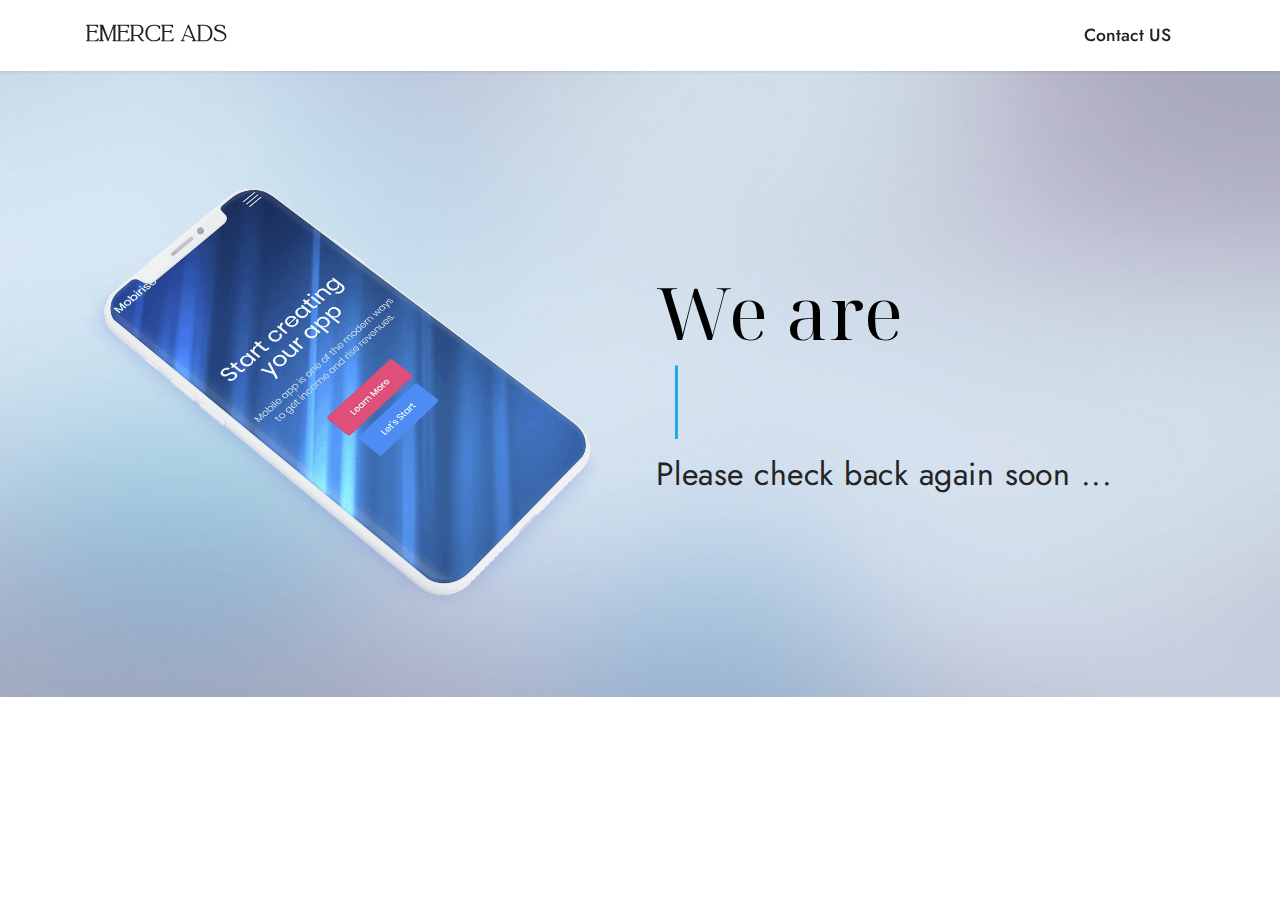
<file: index.html>
<!DOCTYPE html>
<html lang="en"   >
<head>
  
  <meta charset="UTF-8">
  <meta http-equiv="X-UA-Compatible" content="IE=edge">
  
  <meta name="twitter:card" content="summary_large_image"/>
  <meta name="twitter:image:src" content="assets/images/index-meta.png">
  <meta property="og:image" content="assets/images/index-meta.png">
  <meta name="twitter:title" content="Home">
  <meta name="viewport" content="width=device-width, initial-scale=1, minimum-scale=1">
  <link rel="shortcut icon" href="assets/images/logo.png" type="image/x-icon">
  <meta name="description" content="Get Your food online. Download Now or Order online from Showcart. The best in town delivery service">
  
  
  <title>Home</title>
  <link rel="stylesheet" href="assets/font-awesome-brands/../css/fontawesome.min.css">
  <link rel="stylesheet" href="assets/font-awesome-brands/css/brands.min.css">
  <link rel="stylesheet" href="assets/web/assets/mobirise-icons/mobirise-icons.css">
  <link rel="stylesheet" href="assets/bootstrap/css/bootstrap.min.css">
  <link rel="stylesheet" href="assets/bootstrap/css/bootstrap-grid.min.css">
  <link rel="stylesheet" href="assets/bootstrap/css/bootstrap-reboot.min.css">
  <link rel="stylesheet" href="assets/animate-css/css/animate.css">
  <link rel="stylesheet" href="assets/animate-css/css/animate.compat.css">
  <link rel="stylesheet" href="assets/animate-css/css/animate.min.css">
  <link rel="stylesheet" href="assets/animate-css/css/animation_utility.css">
  <link rel="stylesheet" href="assets/animatecss/animate.css">
  <link rel="stylesheet" href="assets/tether/tether.min.css">
  <link rel="stylesheet" href="assets/dropdown/css/style.css">
  <link rel="stylesheet" href="assets/socicon/css/styles.css">
  <link rel="stylesheet" href="assets/theme/css/style.css">
  <link href="assets/fonts/style.css" rel="stylesheet">
  <link rel="preload" href="https://fonts.googleapis.com/css?family=Noto+Serif+Display:100,200,300,400,500,600,700,800,900,100i,200i,300i,400i,500i,600i,700i,800i,900i&display=swap" as="style" onload="this.onload=null;this.rel='stylesheet'">
  <noscript><link rel="stylesheet" href="https://fonts.googleapis.com/css?family=Noto+Serif+Display:100,200,300,400,500,600,700,800,900,100i,200i,300i,400i,500i,600i,700i,800i,900i&display=swap"></noscript>
  <link rel="preload" href="https://fonts.googleapis.com/css?family=Jost:100,200,300,400,500,600,700,800,900,100i,200i,300i,400i,500i,600i,700i,800i,900i&display=swap" as="style" onload="this.onload=null;this.rel='stylesheet'">
  <noscript><link rel="stylesheet" href="https://fonts.googleapis.com/css?family=Jost:100,200,300,400,500,600,700,800,900,100i,200i,300i,400i,500i,600i,700i,800i,900i&display=swap"></noscript>
  <link rel="preload" as="style" href="assets/mobirise/css/mbr-additional.css"><link rel="stylesheet" href="assets/mobirise/css/mbr-additional.css" type="text/css">
  
  
  
  
</head>
<body>
  
  <section data-bs-version="5.1" class="menu menu1 cid-sQEHW6llP1" once="menu" id="menu1-6">
    

    <nav class="navbar navbar-dropdown navbar-fixed-top navbar-expand-lg">
        <div class="container">
            <div class="navbar-brand">
                
                <span class="navbar-caption-wrap"><a class="navbar-caption text-black display-7" href="https://mobiri.se">Emerce Ads</a></span>
            </div>
            <button class="navbar-toggler" type="button" data-toggle="collapse" data-bs-toggle="collapse" data-target="#navbarSupportedContent" data-bs-target="#navbarSupportedContent" aria-controls="navbarNavAltMarkup" aria-expanded="false" aria-label="Toggle navigation">
                <div class="hamburger">
                    <span></span>
                    <span></span>
                    <span></span>
                    <span></span>
                </div>
            </button>
            <div class="collapse navbar-collapse" id="navbarSupportedContent">
                <ul class="navbar-nav nav-dropdown nav-right" data-app-modern-menu="true"><li class="nav-item"><a class="nav-link link text-black text-primary display-4" href="mailto:emerceads@gmail.com">Contact US</a>
                    </li></ul>
                
                
            </div>
        </div>
    </nav>
</section>

<section class="animateHeader13 extHeader cid-sQaYQ5SPTC" id="main">

    

    <div class="mbr-overlay" style="opacity: 0.5; background-color: rgb(202, 209, 234);">
    </div>

    <div class="container slideInLeft scrollanimation animate__animated animate__delay-0s animate__duration-0s animate__slower animate__repeat-1">
        <div class="row justify-content-center align-items-center">
            <div class="mbr-white col-md-12 col-lg-6 py-lg-0 pt-4 order-2">
                <div class="typed-text pb-3 align-left display-1">
                    <span class="mbr-section-subtitle mbr-fonts-style display-1">
                          We are<br></span>
                    <span>
                      <span class="animated-element mbr-bold" data-word1="." data-word2="Building" data-word3="Something" data-word4="Awesome !" data-word5="Ipsum" data-speed="50" data-words="4">
                      </span>
                    </span>
                </div>
                <p class="mbr-section-text mbr-fonts-style align-left display-5">
                    Please check back again soon ...</p>
                
            </div>
            <div class="col-lg-6 py-lg-0 pb-2">
                <div class="mbr-figure">
                    <img src="assets/images/15.png" alt="Showcart" title="">
                </div>
            </div>
        </div>
    </div>
    
</section><section id="top-1" hidden><a href="https://mobirise.site"></a></section><script src="assets/popper/popper.min.js"></script>  <script src="assets/bootstrap/js/bootstrap.bundle.min.js"></script>  <script src="assets/typed/typed.js"></script>  <script src="assets/animate-css/js/oyethemes_onscroll_animation.js"></script>  <script src="assets/smoothscroll/smooth-scroll.js"></script>  <script src="assets/ytplayer/index.js"></script>  <script src="assets/tether/tether.min.js"></script>  <script src="assets/viewportchecker/jquery.viewportchecker.js"></script>  <script src="assets/dropdown/js/navbar-dropdown.js"></script>  <script src="assets/touchswipe/jquery.touch-swipe.min.js"></script>  <script src="assets/theme/js/script.js"></script>  
  
  
  <input name="animation" type="hidden">
  </body>
</html>
</file>
<file: assets/web/assets/mobirise-icons/mobirise-icons.css>
@font-face {
  font-family: 'MobiriseIcons';
  src:  url('mobirise-icons.eot?spat4u');
  src:  url('mobirise-icons.eot?spat4u#iefix') format('embedded-opentype'),
    url('mobirise-icons.ttf?spat4u') format('truetype'),
    url('mobirise-icons.woff?spat4u') format('woff'),
    url('mobirise-icons.svg?spat4u#MobiriseIcons') format('svg');
  font-weight: normal;
  font-style: normal;
  font-display: swap;
}

[class^="mbri-"], [class*=" mbri-"] {
  /* use !important to prevent issues with browser extensions that change fonts */
  font-family: MobiriseIcons !important;
  speak: none;
  font-style: normal;
  font-weight: normal;
  font-variant: normal;
  text-transform: none;
  line-height: 1;

  /* Better Font Rendering =========== */
  -webkit-font-smoothing: antialiased;
  -moz-osx-font-smoothing: grayscale;
}

.mbri-add-submenu:before {
  content: "\e900";
}
.mbri-alert:before {
  content: "\e901";
}
.mbri-align-center:before {
  content: "\e902";
}
.mbri-align-justify:before {
  content: "\e903";
}
.mbri-align-left:before {
  content: "\e904";
}
.mbri-align-right:before {
  content: "\e905";
}
.mbri-android:before {
  content: "\e906";
}
.mbri-apple:before {
  content: "\e907";
}
.mbri-arrow-down:before {
  content: "\e908";
}
.mbri-arrow-next:before {
  content: "\e909";
}
.mbri-arrow-prev:before {
  content: "\e90a";
}
.mbri-arrow-up:before {
  content: "\e90b";
}
.mbri-bold:before {
  content: "\e90c";
}
.mbri-bookmark:before {
  content: "\e90d";
}
.mbri-bootstrap:before {
  content: "\e90e";
}
.mbri-briefcase:before {
  content: "\e90f";
}
.mbri-browse:before {
  content: "\e910";
}
.mbri-bulleted-list:before {
  content: "\e911";
}
.mbri-calendar:before {
  content: "\e912";
}
.mbri-camera:before {
  content: "\e913";
}
.mbri-cart-add:before {
  content: "\e914";
}
.mbri-cart-full:before {
  content: "\e915";
}
.mbri-cash:before {
  content: "\e916";
}
.mbri-change-style:before {
  content: "\e917";
}
.mbri-chat:before {
  content: "\e918";
}
.mbri-clock:before {
  content: "\e919";
}
.mbri-close:before {
  content: "\e91a";
}
.mbri-cloud:before {
  content: "\e91b";
}
.mbri-code:before {
  content: "\e91c";
}
.mbri-contact-form:before {
  content: "\e91d";
}
.mbri-credit-card:before {
  content: "\e91e";
}
.mbri-cursor-click:before {
  content: "\e91f";
}
.mbri-cust-feedback:before {
  content: "\e920";
}
.mbri-database:before {
  content: "\e921";
}
.mbri-delivery:before {
  content: "\e922";
}
.mbri-desktop:before {
  content: "\e923";
}
.mbri-devices:before {
  content: "\e924";
}
.mbri-down:before {
  content: "\e925";
}
.mbri-download:before {
  content: "\e989";
}
.mbri-drag-n-drop:before {
  content: "\e927";
}
.mbri-drag-n-drop2:before {
  content: "\e928";
}
.mbri-edit:before {
  content: "\e929";
}
.mbri-edit2:before {
  content: "\e92a";
}
.mbri-error:before {
  content: "\e92b";
}
.mbri-extension:before {
  content: "\e92c";
}
.mbri-features:before {
  content: "\e92d";
}
.mbri-file:before {
  content: "\e92e";
}
.mbri-flag:before {
  content: "\e92f";
}
.mbri-folder:before {
  content: "\e930";
}
.mbri-gift:before {
  content: "\e931";
}
.mbri-github:before {
  content: "\e932";
}
.mbri-globe:before {
  content: "\e933";
}
.mbri-globe-2:before {
  content: "\e934";
}
.mbri-growing-chart:before {
  content: "\e935";
}
.mbri-hearth:before {
  content: "\e936";
}
.mbri-help:before {
  content: "\e937";
}
.mbri-home:before {
  content: "\e938";
}
.mbri-hot-cup:before {
  content: "\e939";
}
.mbri-idea:before {
  content: "\e93a";
}
.mbri-image-gallery:before {
  content: "\e93b";
}
.mbri-image-slider:before {
  content: "\e93c";
}
.mbri-info:before {
  content: "\e93d";
}
.mbri-italic:before {
  content: "\e93e";
}
.mbri-key:before {
  content: "\e93f";
}
.mbri-laptop:before {
  content: "\e940";
}
.mbri-layers:before {
  content: "\e941";
}
.mbri-left-right:before {
  content: "\e942";
}
.mbri-left:before {
  content: "\e943";
}
.mbri-letter:before {
  content: "\e944";
}
.mbri-like:before {
  content: "\e945";
}
.mbri-link:before {
  content: "\e946";
}
.mbri-lock:before {
  content: "\e947";
}
.mbri-login:before {
  content: "\e948";
}
.mbri-logout:before {
  content: "\e949";
}
.mbri-magic-stick:before {
  content: "\e94a";
}
.mbri-map-pin:before {
  content: "\e94b";
}
.mbri-menu:before {
  content: "\e94c";
}
.mbri-mobile:before {
  content: "\e94d";
}
.mbri-mobile2:before {
  content: "\e94e";
}
.mbri-mobirise:before {
  content: "\e94f";
}
.mbri-more-horizontal:before {
  content: "\e950";
}
.mbri-more-vertical:before {
  content: "\e951";
}
.mbri-music:before {
  content: "\e952";
}
.mbri-new-file:before {
  content: "\e953";
}
.mbri-numbered-list:before {
  content: "\e954";
}
.mbri-opened-folder:before {
  content: "\e955";
}
.mbri-pages:before {
  content: "\e956";
}
.mbri-paper-plane:before {
  content: "\e957";
}
.mbri-paperclip:before {
  content: "\e958";
}
.mbri-photo:before {
  content: "\e959";
}
.mbri-photos:before {
  content: "\e95a";
}
.mbri-pin:before {
  content: "\e95b";
}
.mbri-play:before {
  content: "\e95c";
}
.mbri-plus:before {
  content: "\e95d";
}
.mbri-preview:before {
  content: "\e95e";
}
.mbri-print:before {
  content: "\e95f";
}
.mbri-protect:before {
  content: "\e960";
}
.mbri-question:before {
  content: "\e961";
}
.mbri-quote-left:before {
  content: "\e962";
}
.mbri-quote-right:before {
  content: "\e963";
}
.mbri-refresh:before {
  content: "\e964";
}
.mbri-responsive:before {
  content: "\e965";
}
.mbri-right:before {
  content: "\e966";
}
.mbri-rocket:before {
  content: "\e967";
}
.mbri-sad-face:before {
  content: "\e968";
}
.mbri-sale:before {
  content: "\e969";
}
.mbri-save:before {
  content: "\e96a";
}
.mbri-search:before {
  content: "\e96b";
}
.mbri-setting:before {
  content: "\e96c";
}
.mbri-setting2:before {
  content: "\e96d";
}
.mbri-setting3:before {
  content: "\e96e";
}
.mbri-share:before {
  content: "\e96f";
}
.mbri-shopping-bag:before {
  content: "\e970";
}
.mbri-shopping-basket:before {
  content: "\e971";
}
.mbri-shopping-cart:before {
  content: "\e972";
}
.mbri-sites:before {
  content: "\e973";
}
.mbri-smile-face:before {
  content: "\e974";
}
.mbri-speed:before {
  content: "\e975";
}
.mbri-star:before {
  content: "\e976";
}
.mbri-success:before {
  content: "\e977";
}
.mbri-sun:before {
  content: "\e978";
}
.mbri-sun2:before {
  content: "\e979";
}
.mbri-tablet:before {
  content: "\e97a";
}
.mbri-tablet-vertical:before {
  content: "\e97b";
}
.mbri-target:before {
  content: "\e97c";
}
.mbri-timer:before {
  content: "\e97d";
}
.mbri-to-ftp:before {
  content: "\e97e";
}
.mbri-to-local-drive:before {
  content: "\e97f";
}
.mbri-touch-swipe:before {
  content: "\e980";
}
.mbri-touch:before {
  content: "\e981";
}
.mbri-trash:before {
  content: "\e982";
}
.mbri-underline:before {
  content: "\e983";
}
.mbri-unlink:before {
  content: "\e984";
}
.mbri-unlock:before {
  content: "\e985";
}
.mbri-up-down:before {
  content: "\e986";
}
.mbri-up:before {
  content: "\e987";
}
.mbri-update:before {
  content: "\e988";
}
.mbri-upload:before {
 content: "\e926"; 
}
.mbri-user:before {
  content: "\e98a";
}
.mbri-user2:before {
  content: "\e98b";
}
.mbri-users:before {
  content: "\e98c";
}
.mbri-video:before {
  content: "\e98d";
}
.mbri-video-play:before {
  content: "\e98e";
}
.mbri-watch:before {
  content: "\e98f";
}
.mbri-website-theme:before {
  content: "\e990";
}
.mbri-wifi:before {
  content: "\e991";
}
.mbri-windows:before {
  content: "\e992";
}
.mbri-zoom-out:before {
  content: "\e993";
}
.mbri-redo:before {
  content: "\e994";
}
.mbri-undo:before {
  content: "\e995";
}
</file>
<file: assets/animate-css/css/animation_utility.css>
/* 
Oye Themes Text Utility. 
developed by Webfort Techologies(thewebfort.com) for oyethemes.com
All rights reserved. 
*/

/* --------------------------------------- */
/* Animation Duration */
/* --------------------------------------- */
/* --------------------------------------- */

 .adr-1 { animation-duration: 0.3s; animation-fill-mode: both;}
 .adr-2 { animation-duration: 0.6s; animation-fill-mode: both;}
 .adr-3 { animation-duration: 0.9s; animation-fill-mode: both;}
 .adr-4 { animation-duration: 1.2s; animation-fill-mode: both;}
 .adr-5 { animation-duration: 1.5s; animation-fill-mode: both;}
 .adr-6 { animation-duration: 1.8s; animation-fill-mode: both;}
 .adr-7 { animation-duration: 2.1s; animation-fill-mode: both;}
 .adr-8 { animation-duration: 2.4s; animation-fill-mode: both;}
 .adr-9 { animation-duration: 2.7s; animation-fill-mode: both;}

/* --------------------------------------- */

/* --------------------------------------- */
/* Animation Delay */
/* --------------------------------------- */
/* --------------------------------------- */

 .adl-1 { animation-delay: 0.3s; animation-fill-mode: both;}
 .adl-2 { animation-delay: 0.6s; animation-fill-mode: both;}
 .adl-3 { animation-delay: 0.9s; animation-fill-mode: both;}
 .adl-4 { animation-delay: 1.2s; animation-fill-mode: both;}
 .adl-5 { animation-delay: 1.5s; animation-fill-mode: both;}
 .adl-6 { animation-delay: 1.8s; animation-fill-mode: both;}
 .adl-7 { animation-delay: 2.1s; animation-fill-mode: both;}
 .adl-8 { animation-delay: 2.4s; animation-fill-mode: both;}
 .adl-9 { animation-delay: 2.7s; animation-fill-mode: both;}

/* --------------------------------------- */
</file>
<file: assets/dropdown/css/style.css>
.navbar-dropdown {
  left: 0;
  padding: 0;
  position: absolute;
  right: 0;
  top: 0;
  transition: all 0.45s ease;
  z-index: 1030;
  background: #282828; }
  .navbar-dropdown .navbar-logo {
    margin-right: 0.8rem;
    transition: margin 0.3s ease-in-out;
    vertical-align: middle; }
    .navbar-dropdown .navbar-logo img {
      height: 3.125rem;
      transition: all 0.3s ease-in-out; }
    .navbar-dropdown .navbar-logo.mbr-iconfont {
      font-size: 3.125rem;
      line-height: 3.125rem; }
  .navbar-dropdown .navbar-caption {
    font-weight: 700;
    white-space: normal;
    vertical-align: -4px;
    line-height: 3.125rem !important; }
    .navbar-dropdown .navbar-caption, .navbar-dropdown .navbar-caption:hover {
      color: inherit;
      text-decoration: none; }
  .navbar-dropdown .mbr-iconfont + .navbar-caption {
    vertical-align: -1px; }
  .navbar-dropdown.navbar-fixed-top {
    position: fixed; }
  .navbar-dropdown .navbar-brand span {
    vertical-align: -4px; }
  .navbar-dropdown.bg-color.transparent {
    background: none; }
  .navbar-dropdown.navbar-short .navbar-brand {
    padding: 0.625rem 0; }
    .navbar-dropdown.navbar-short .navbar-brand span {
      vertical-align: -1px; }
  .navbar-dropdown.navbar-short .navbar-caption {
    line-height: 2.375rem !important;
    vertical-align: -2px; }
  .navbar-dropdown.navbar-short .navbar-logo {
    margin-right: 0.5rem; }
    .navbar-dropdown.navbar-short .navbar-logo img {
      height: 2.375rem; }
    .navbar-dropdown.navbar-short .navbar-logo.mbr-iconfont {
      font-size: 2.375rem;
      line-height: 2.375rem; }
  .navbar-dropdown.navbar-short .mbr-table-cell {
    height: 3.625rem; }
  .navbar-dropdown .navbar-close {
    left: 0.6875rem;
    position: fixed;
    top: 0.75rem;
    z-index: 1000; }
  .navbar-dropdown .hamburger-icon {
    content: "";
    display: inline-block;
    vertical-align: middle;
    width: 16px;
    -webkit-box-shadow: 0 -6px 0 1px #282828,0 0 0 1px #282828,0 6px 0 1px #282828;
    -moz-box-shadow: 0 -6px 0 1px #282828,0 0 0 1px #282828,0 6px 0 1px #282828;
    box-shadow: 0 -6px 0 1px #282828,0 0 0 1px #282828,0 6px 0 1px #282828; }

.dropdown-menu .dropdown-toggle[data-toggle="dropdown-submenu"]::after {
  border-bottom: 0.35em solid transparent;
  border-left: 0.35em solid;
  border-right: 0;
  border-top: 0.35em solid transparent;
  margin-left: 0.3rem; }

.dropdown-menu .dropdown-item:focus {
  outline: 0; }

.nav-dropdown {
  font-size: 0.75rem;
  font-weight: 500;
  height: auto !important; }
  .nav-dropdown .nav-btn {
    padding-left: 1rem; }
  .nav-dropdown .link {
    margin: .667em 1.667em;
    font-weight: 500;
    padding: 0;
    transition: color .2s ease-in-out; }
    .nav-dropdown .link.dropdown-toggle {
      margin-right: 2.583em; }
      .nav-dropdown .link.dropdown-toggle::after {
        margin-left: .25rem;
        border-top: 0.35em solid;
        border-right: 0.35em solid transparent;
        border-left: 0.35em solid transparent;
        border-bottom: 0; }
      .nav-dropdown .link.dropdown-toggle[aria-expanded="true"] {
        margin: 0;
        padding: 0.667em 3.263em  0.667em 1.667em; }
  .nav-dropdown .link::after,
  .nav-dropdown .dropdown-item::after {
    color: inherit; }
  .nav-dropdown .btn {
    font-size: 0.75rem;
    font-weight: 700;
    letter-spacing: 0;
    margin-bottom: 0;
    padding-left: 1.25rem;
    padding-right: 1.25rem; }
  .nav-dropdown .dropdown-menu {
    border-radius: 0;
    border: 0;
    left: 0;
    margin: 0;
    padding-bottom: 1.25rem;
    padding-top: 1.25rem;
    position: relative; }
  .nav-dropdown .dropdown-submenu {
    margin-left: 0.125rem;
    top: 0; }
  .nav-dropdown .dropdown-item {
    font-weight: 500;
    line-height: 2;
    padding: 0.3846em 4.615em 0.3846em 1.5385em;
    position: relative;
    transition: color .2s ease-in-out, background-color .2s ease-in-out; }
    .nav-dropdown .dropdown-item::after {
      margin-top: -0.3077em;
      position: absolute;
      right: 1.1538em;
      top: 50%; }
    .nav-dropdown .dropdown-item:focus, .nav-dropdown .dropdown-item:hover {
      background: none; }

@media (max-width: 767px) {
  .nav-dropdown.navbar-toggleable-sm {
    bottom: 0;
    display: none;
    left: 0;
    overflow-x: hidden;
    position: fixed;
    top: 0;
    transform: translateX(-100%);
    -ms-transform: translateX(-100%);
    -webkit-transform: translateX(-100%);
    width: 18.75rem;
    z-index: 999; } }
.nav-dropdown.navbar-toggleable-xl {
  bottom: 0;
  display: none;
  left: 0;
  overflow-x: hidden;
  position: fixed;
  top: 0;
  transform: translateX(-100%);
  -ms-transform: translateX(-100%);
  -webkit-transform: translateX(-100%);
  width: 18.75rem;
  z-index: 999; }

.nav-dropdown-sm {
  display: block !important;
  overflow-x: hidden;
  overflow: auto;
  padding-top: 3.875rem; }
  .nav-dropdown-sm::after {
    content: "";
    display: block;
    height: 3rem;
    width: 100%; }
  .nav-dropdown-sm.collapse.in ~ .navbar-close {
    display: block !important; }
  .nav-dropdown-sm.collapsing, .nav-dropdown-sm.collapse.in {
    transform: translateX(0);
    -ms-transform: translateX(0);
    -webkit-transform: translateX(0);
    transition: all 0.25s ease-out;
    -webkit-transition: all 0.25s ease-out;
    background: #282828; }
  .nav-dropdown-sm.collapsing[aria-expanded="false"] {
    transform: translateX(-100%);
    -ms-transform: translateX(-100%);
    -webkit-transform: translateX(-100%); }
  .nav-dropdown-sm .nav-item {
    display: block;
    margin-left: 0 !important;
    padding-left: 0; }
  .nav-dropdown-sm .link,
  .nav-dropdown-sm .dropdown-item {
    border-top: 1px dotted rgba(255, 255, 255, 0.1);
    font-size: 0.8125rem;
    line-height: 1.6;
    margin: 0 !important;
    padding: 0.875rem 2.4rem 0.875rem 1.5625rem !important;
    position: relative;
    white-space: normal; }
    .nav-dropdown-sm .link:focus, .nav-dropdown-sm .link:hover,
    .nav-dropdown-sm .dropdown-item:focus,
    .nav-dropdown-sm .dropdown-item:hover {
      background: rgba(0, 0, 0, 0.2) !important;
      color: #c0a375; }
  .nav-dropdown-sm .nav-btn {
    position: relative;
    padding: 1.5625rem 1.5625rem 0 1.5625rem; }
    .nav-dropdown-sm .nav-btn::before {
      border-top: 1px dotted rgba(255, 255, 255, 0.1);
      content: "";
      left: 0;
      position: absolute;
      top: 0;
      width: 100%; }
    .nav-dropdown-sm .nav-btn + .nav-btn {
      padding-top: 0.625rem; }
      .nav-dropdown-sm .nav-btn + .nav-btn::before {
        display: none; }
  .nav-dropdown-sm .btn {
    padding: 0.625rem 0; }
  .nav-dropdown-sm .dropdown-toggle[data-toggle="dropdown-submenu"]::after {
    margin-left: .25rem;
    border-top: 0.35em solid;
    border-right: 0.35em solid transparent;
    border-left: 0.35em solid transparent;
    border-bottom: 0; }
  .nav-dropdown-sm .dropdown-toggle[data-toggle="dropdown-submenu"][aria-expanded="true"]::after {
    border-top: 0;
    border-right: 0.35em solid transparent;
    border-left: 0.35em solid transparent;
    border-bottom: 0.35em solid; }
  .nav-dropdown-sm .dropdown-menu {
    margin: 0;
    padding: 0;
    position: relative;
    top: 0;
    left: 0;
    width: 100%;
    border: 0;
    float: none;
    border-radius: 0;
    background: none; }
  .nav-dropdown-sm .dropdown-submenu {
    left: 100%;
    margin-left: 0.125rem;
    margin-top: -1.25rem;
    top: 0; }

.navbar-toggleable-sm .nav-dropdown .dropdown-menu {
  position: absolute; }

.navbar-toggleable-sm .nav-dropdown .dropdown-submenu {
  left: 100%;
  margin-left: 0.125rem;
  margin-top: -1.25rem;
  top: 0; }

.navbar-toggleable-sm.opened .nav-dropdown .dropdown-menu {
  position: relative; }

.navbar-toggleable-sm.opened .nav-dropdown .dropdown-submenu {
  left: 0;
  margin-left: 00rem;
  margin-top: 0rem;
  top: 0; }

.is-builder .nav-dropdown.collapsing {
  transition: none !important; }
</file>
<file: assets/socicon/css/styles.css>
@charset "UTF-8";

@font-face {
  font-family: 'Socicon';
  src:  url('../fonts/socicon.eot');
  src:  url('../fonts/socicon.eot?#iefix') format('embedded-opentype'),
    url('../fonts/socicon.woff2') format('woff2'),
    url('../fonts/socicon.ttf') format('truetype'),
    url('../fonts/socicon.woff') format('woff'),
    url('../fonts/socicon.svg#socicon') format('svg');
  font-weight: normal;
  font-style: normal;
  font-display: swap;
}

[data-icon]:before {
  font-family: "socicon" !important;
  content: attr(data-icon);
  font-style: normal !important;
  font-weight: normal !important;
  font-variant: normal !important;
  text-transform: none !important;
  speak: none;
  line-height: 1;
  -webkit-font-smoothing: antialiased;
  -moz-osx-font-smoothing: grayscale;
}

[class^="socicon-"], [class*=" socicon-"] {
  /* use !important to prevent issues with browser extensions that change fonts */
  font-family: 'Socicon' !important;
  speak: none;
  font-style: normal;
  font-weight: normal;
  font-variant: normal;
  text-transform: none;
  line-height: 1;

  /* Better Font Rendering =========== */
  -webkit-font-smoothing: antialiased;
  -moz-osx-font-smoothing: grayscale;
}

.socicon-eitaa:before {
  content: "\e97c";
}
.socicon-soroush:before {
  content: "\e97d";
}
.socicon-bale:before {
  content: "\e97e";
}
.socicon-zazzle:before {
  content: "\e97b";
}
.socicon-society6:before {
  content: "\e97a";
}
.socicon-redbubble:before {
  content: "\e979";
}
.socicon-avvo:before {
  content: "\e978";
}
.socicon-stitcher:before {
  content: "\e977";
}
.socicon-googlehangouts:before {
  content: "\e974";
}
.socicon-dlive:before {
  content: "\e975";
}
.socicon-vsco:before {
  content: "\e976";
}
.socicon-flipboard:before {
  content: "\e973";
}
.socicon-ubuntu:before {
  content: "\e958";
}
.socicon-artstation:before {
  content: "\e959";
}
.socicon-invision:before {
  content: "\e95a";
}
.socicon-torial:before {
  content: "\e95b";
}
.socicon-collectorz:before {
  content: "\e95c";
}
.socicon-seenthis:before {
  content: "\e95d";
}
.socicon-googleplaymusic:before {
  content: "\e95e";
}
.socicon-debian:before {
  content: "\e95f";
}
.socicon-filmfreeway:before {
  content: "\e960";
}
.socicon-gnome:before {
  content: "\e961";
}
.socicon-itchio:before {
  content: "\e962";
}
.socicon-jamendo:before {
  content: "\e963";
}
.socicon-mix:before {
  content: "\e964";
}
.socicon-sharepoint:before {
  content: "\e965";
}
.socicon-tinder:before {
  content: "\e966";
}
.socicon-windguru:before {
  content: "\e967";
}
.socicon-cdbaby:before {
  content: "\e968";
}
.socicon-elementaryos:before {
  content: "\e969";
}
.socicon-stage32:before {
  content: "\e96a";
}
.socicon-tiktok:before {
  content: "\e96b";
}
.socicon-gitter:before {
  content: "\e96c";
}
.socicon-letterboxd:before {
  content: "\e96d";
}
.socicon-threema:before {
  content: "\e96e";
}
.socicon-splice:before {
  content: "\e96f";
}
.socicon-metapop:before {
  content: "\e970";
}
.socicon-naver:before {
  content: "\e971";
}
.socicon-remote:before {
  content: "\e972";
}
.socicon-internet:before {
  content: "\e957";
}
.socicon-moddb:before {
  content: "\e94b";
}
.socicon-indiedb:before {
  content: "\e94c";
}
.socicon-traxsource:before {
  content: "\e94d";
}
.socicon-gamefor:before {
  content: "\e94e";
}
.socicon-pixiv:before {
  content: "\e94f";
}
.socicon-myanimelist:before {
  content: "\e950";
}
.socicon-blackberry:before {
  content: "\e951";
}
.socicon-wickr:before {
  content: "\e952";
}
.socicon-spip:before {
  content: "\e953";
}
.socicon-napster:before {
  content: "\e954";
}
.socicon-beatport:before {
  content: "\e955";
}
.socicon-hackerone:before {
  content: "\e956";
}
.socicon-hackernews:before {
  content: "\e946";
}
.socicon-smashwords:before {
  content: "\e947";
}
.socicon-kobo:before {
  content: "\e948";
}
.socicon-bookbub:before {
  content: "\e949";
}
.socicon-mailru:before {
  content: "\e94a";
}
.socicon-gitlab:before {
  content: "\e945";
}
.socicon-instructables:before {
  content: "\e944";
}
.socicon-portfolio:before {
  content: "\e943";
}
.socicon-codered:before {
  content: "\e940";
}
.socicon-origin:before {
  content: "\e941";
}
.socicon-nextdoor:before {
  content: "\e942";
}
.socicon-udemy:before {
  content: "\e93f";
}
.socicon-livemaster:before {
  content: "\e93e";
}
.socicon-crunchbase:before {
  content: "\e93b";
}
.socicon-homefy:before {
  content: "\e93c";
}
.socicon-calendly:before {
  content: "\e93d";
}
.socicon-realtor:before {
  content: "\e90f";
}
.socicon-tidal:before {
  content: "\e910";
}
.socicon-qobuz:before {
  content: "\e911";
}
.socicon-natgeo:before {
  content: "\e912";
}
.socicon-mastodon:before {
  content: "\e913";
}
.socicon-unsplash:before {
  content: "\e914";
}
.socicon-homeadvisor:before {
  content: "\e915";
}
.socicon-angieslist:before {
  content: "\e916";
}
.socicon-codepen:before {
  content: "\e917";
}
.socicon-slack:before {
  content: "\e918";
}
.socicon-openaigym:before {
  content: "\e919";
}
.socicon-logmein:before {
  content: "\e91a";
}
.socicon-fiverr:before {
  content: "\e91b";
}
.socicon-gotomeeting:before {
  content: "\e91c";
}
.socicon-aliexpress:before {
  content: "\e91d";
}
.socicon-guru:before {
  content: "\e91e";
}
.socicon-appstore:before {
  content: "\e91f";
}
.socicon-homes:before {
  content: "\e920";
}
.socicon-zoom:before {
  content: "\e921";
}
.socicon-alibaba:before {
  content: "\e922";
}
.socicon-craigslist:before {
  content: "\e923";
}
.socicon-wix:before {
  content: "\e924";
}
.socicon-redfin:before {
  content: "\e925";
}
.socicon-googlecalendar:before {
  content: "\e926";
}
.socicon-shopify:before {
  content: "\e927";
}
.socicon-freelancer:before {
  content: "\e928";
}
.socicon-seedrs:before {
  content: "\e929";
}
.socicon-bing:before {
  content: "\e92a";
}
.socicon-doodle:before {
  content: "\e92b";
}
.socicon-bonanza:before {
  content: "\e92c";
}
.socicon-squarespace:before {
  content: "\e92d";
}
.socicon-toptal:before {
  content: "\e92e";
}
.socicon-gust:before {
  content: "\e92f";
}
.socicon-ask:before {
  content: "\e930";
}
.socicon-trulia:before {
  content: "\e931";
}
.socicon-loomly:before {
  content: "\e932";
}
.socicon-ghost:before {
  content: "\e933";
}
.socicon-upwork:before {
  content: "\e934";
}
.socicon-fundable:before {
  content: "\e935";
}
.socicon-booking:before {
  content: "\e936";
}
.socicon-googlemaps:before {
  content: "\e937";
}
.socicon-zillow:before {
  content: "\e938";
}
.socicon-niconico:before {
  content: "\e939";
}
.socicon-toneden:before {
  content: "\e93a";
}
.socicon-augment:before {
  content: "\e908";
}
.socicon-bitbucket:before {
  content: "\e909";
}
.socicon-fyuse:before {
  content: "\e90a";
}
.socicon-yt-gaming:before {
  content: "\e90b";
}
.socicon-sketchfab:before {
  content: "\e90c";
}
.socicon-mobcrush:before {
  content: "\e90d";
}
.socicon-microsoft:before {
  content: "\e90e";
}
.socicon-pandora:before {
  content: "\e907";
}
.socicon-messenger:before {
  content: "\e906";
}
.socicon-gamewisp:before {
  content: "\e905";
}
.socicon-bloglovin:before {
  content: "\e904";
}
.socicon-tunein:before {
  content: "\e903";
}
.socicon-gamejolt:before {
  content: "\e901";
}
.socicon-trello:before {
  content: "\e902";
}
.socicon-spreadshirt:before {
  content: "\e900";
}
.socicon-500px:before {
  content: "\e000";
}
.socicon-8tracks:before {
  content: "\e001";
}
.socicon-airbnb:before {
  content: "\e002";
}
.socicon-alliance:before {
  content: "\e003";
}
.socicon-amazon:before {
  content: "\e004";
}
.socicon-amplement:before {
  content: "\e005";
}
.socicon-android:before {
  content: "\e006";
}
.socicon-angellist:before {
  content: "\e007";
}
.socicon-apple:before {
  content: "\e008";
}
.socicon-appnet:before {
  content: "\e009";
}
.socicon-baidu:before {
  content: "\e00a";
}
.socicon-bandcamp:before {
  content: "\e00b";
}
.socicon-battlenet:before {
  content: "\e00c";
}
.socicon-mixer:before {
  content: "\e00d";
}
.socicon-bebee:before {
  content: "\e00e";
}
.socicon-bebo:before {
  content: "\e00f";
}
.socicon-behance:before {
  content: "\e010";
}
.socicon-blizzard:before {
  content: "\e011";
}
.socicon-blogger:before {
  content: "\e012";
}
.socicon-buffer:before {
  content: "\e013";
}
.socicon-chrome:before {
  content: "\e014";
}
.socicon-coderwall:before {
  content: "\e015";
}
.socicon-curse:before {
  content: "\e016";
}
.socicon-dailymotion:before {
  content: "\e017";
}
.socicon-deezer:before {
  content: "\e018";
}
.socicon-delicious:before {
  content: "\e019";
}
.socicon-deviantart:before {
  content: "\e01a";
}
.socicon-diablo:before {
  content: "\e01b";
}
.socicon-digg:before {
  content: "\e01c";
}
.socicon-discord:before {
  content: "\e01d";
}
.socicon-disqus:before {
  content: "\e01e";
}
.socicon-douban:before {
  content: "\e01f";
}
.socicon-draugiem:before {
  content: "\e020";
}
.socicon-dribbble:before {
  content: "\e021";
}
.socicon-drupal:before {
  content: "\e022";
}
.socicon-ebay:before {
  content: "\e023";
}
.socicon-ello:before {
  content: "\e024";
}
.socicon-endomodo:before {
  content: "\e025";
}
.socicon-envato:before {
  content: "\e026";
}
.socicon-etsy:before {
  content: "\e027";
}
.socicon-facebook:before {
  content: "\e028";
}
.socicon-feedburner:before {
  content: "\e029";
}
.socicon-filmweb:before {
  content: "\e02a";
}
.socicon-firefox:before {
  content: "\e02b";
}
.socicon-flattr:before {
  content: "\e02c";
}
.socicon-flickr:before {
  content: "\e02d";
}
.socicon-formulr:before {
  content: "\e02e";
}
.socicon-forrst:before {
  content: "\e02f";
}
.socicon-foursquare:before {
  content: "\e030";
}
.socicon-friendfeed:before {
  content: "\e031";
}
.socicon-github:before {
  content: "\e032";
}
.socicon-goodreads:before {
  content: "\e033";
}
.socicon-google:before {
  content: "\e034";
}
.socicon-googlescholar:before {
  content: "\e035";
}
.socicon-googlegroups:before {
  content: "\e036";
}
.socicon-googlephotos:before {
  content: "\e037";
}
.socicon-googleplus:before {
  content: "\e038";
}
.socicon-grooveshark:before {
  content: "\e039";
}
.socicon-hackerrank:before {
  content: "\e03a";
}
.socicon-hearthstone:before {
  content: "\e03b";
}
.socicon-hellocoton:before {
  content: "\e03c";
}
.socicon-heroes:before {
  content: "\e03d";
}
.socicon-smashcast:before {
  content: "\e03e";
}
.socicon-horde:before {
  content: "\e03f";
}
.socicon-houzz:before {
  content: "\e040";
}
.socicon-icq:before {
  content: "\e041";
}
.socicon-identica:before {
  content: "\e042";
}
.socicon-imdb:before {
  content: "\e043";
}
.socicon-instagram:before {
  content: "\e044";
}
.socicon-issuu:before {
  content: "\e045";
}
.socicon-istock:before {
  content: "\e046";
}
.socicon-itunes:before {
  content: "\e047";
}
.socicon-keybase:before {
  content: "\e048";
}
.socicon-lanyrd:before {
  content: "\e049";
}
.socicon-lastfm:before {
  content: "\e04a";
}
.socicon-line:before {
  content: "\e04b";
}
.socicon-linkedin:before {
  content: "\e04c";
}
.socicon-livejournal:before {
  content: "\e04d";
}
.socicon-lyft:before {
  content: "\e04e";
}
.socicon-macos:before {
  content: "\e04f";
}
.socicon-mail:before {
  content: "\e050";
}
.socicon-medium:before {
  content: "\e051";
}
.socicon-meetup:before {
  content: "\e052";
}
.socicon-mixcloud:before {
  content: "\e053";
}
.socicon-modelmayhem:before {
  content: "\e054";
}
.socicon-mumble:before {
  content: "\e055";
}
.socicon-myspace:before {
  content: "\e056";
}
.socicon-newsvine:before {
  content: "\e057";
}
.socicon-nintendo:before {
  content: "\e058";
}
.socicon-npm:before {
  content: "\e059";
}
.socicon-odnoklassniki:before {
  content: "\e05a";
}
.socicon-openid:before {
  content: "\e05b";
}
.socicon-opera:before {
  content: "\e05c";
}
.socicon-outlook:before {
  content: "\e05d";
}
.socicon-overwatch:before {
  content: "\e05e";
}
.socicon-patreon:before {
  content: "\e05f";
}
.socicon-paypal:before {
  content: "\e060";
}
.socicon-periscope:before {
  content: "\e061";
}
.socicon-persona:before {
  content: "\e062";
}
.socicon-pinterest:before {
  content: "\e063";
}
.socicon-play:before {
  content: "\e064";
}
.socicon-player:before {
  content: "\e065";
}
.socicon-playstation:before {
  content: "\e066";
}
.socicon-pocket:before {
  content: "\e067";
}
.socicon-qq:before {
  content: "\e068";
}
.socicon-quora:before {
  content: "\e069";
}
.socicon-raidcall:before {
  content: "\e06a";
}
.socicon-ravelry:before {
  content: "\e06b";
}
.socicon-reddit:before {
  content: "\e06c";
}
.socicon-renren:before {
  content: "\e06d";
}
.socicon-researchgate:before {
  content: "\e06e";
}
.socicon-residentadvisor:before {
  content: "\e06f";
}
.socicon-reverbnation:before {
  content: "\e070";
}
.socicon-rss:before {
  content: "\e071";
}
.socicon-sharethis:before {
  content: "\e072";
}
.socicon-skype:before {
  content: "\e073";
}
.socicon-slideshare:before {
  content: "\e074";
}
.socicon-smugmug:before {
  content: "\e075";
}
.socicon-snapchat:before {
  content: "\e076";
}
.socicon-songkick:before {
  content: "\e077";
}
.socicon-soundcloud:before {
  content: "\e078";
}
.socicon-spotify:before {
  content: "\e079";
}
.socicon-stackexchange:before {
  content: "\e07a";
}
.socicon-stackoverflow:before {
  content: "\e07b";
}
.socicon-starcraft:before {
  content: "\e07c";
}
.socicon-stayfriends:before {
  content: "\e07d";
}
.socicon-steam:before {
  content: "\e07e";
}
.socicon-storehouse:before {
  content: "\e07f";
}
.socicon-strava:before {
  content: "\e080";
}
.socicon-streamjar:before {
  content: "\e081";
}
.socicon-stumbleupon:before {
  content: "\e082";
}
.socicon-swarm:before {
  content: "\e083";
}
.socicon-teamspeak:before {
  content: "\e084";
}
.socicon-teamviewer:before {
  content: "\e085";
}
.socicon-technorati:before {
  content: "\e086";
}
.socicon-telegram:before {
  content: "\e087";
}
.socicon-tripadvisor:before {
  content: "\e088";
}
.socicon-tripit:before {
  content: "\e089";
}
.socicon-triplej:before {
  content: "\e08a";
}
.socicon-tumblr:before {
  content: "\e08b";
}
.socicon-twitch:before {
  content: "\e08c";
}
.socicon-twitter:before {
  content: "\e08d";
}
.socicon-uber:before {
  content: "\e08e";
}
.socicon-ventrilo:before {
  content: "\e08f";
}
.socicon-viadeo:before {
  content: "\e090";
}
.socicon-viber:before {
  content: "\e091";
}
.socicon-viewbug:before {
  content: "\e092";
}
.socicon-vimeo:before {
  content: "\e093";
}
.socicon-vine:before {
  content: "\e094";
}
.socicon-vkontakte:before {
  content: "\e095";
}
.socicon-warcraft:before {
  content: "\e096";
}
.socicon-wechat:before {
  content: "\e097";
}
.socicon-weibo:before {
  content: "\e098";
}
.socicon-whatsapp:before {
  content: "\e099";
}
.socicon-wikipedia:before {
  content: "\e09a";
}
.socicon-windows:before {
  content: "\e09b";
}
.socicon-wordpress:before {
  content: "\e09c";
}
.socicon-wykop:before {
  content: "\e09d";
}
.socicon-xbox:before {
  content: "\e09e";
}
.socicon-xing:before {
  content: "\e09f";
}
.socicon-yahoo:before {
  content: "\e0a0";
}
.socicon-yammer:before {
  content: "\e0a1";
}
.socicon-yandex:before {
  content: "\e0a2";
}
.socicon-yelp:before {
  content: "\e0a3";
}
.socicon-younow:before {
  content: "\e0a4";
}
.socicon-youtube:before {
  content: "\e0a5";
}
.socicon-zapier:before {
  content: "\e0a6";
}
.socicon-zerply:before {
  content: "\e0a7";
}
.socicon-zomato:before {
  content: "\e0a8";
}
.socicon-zynga:before {
  content: "\e0a9";
}
</file>
<file: assets/theme/css/style.css>
@charset "UTF-8";
section {
  background-color: #ffffff;
}

body {
  font-style: normal;
  line-height: 1.5;
  font-weight: 400;
  color: #232323;
  position: relative;
}

button {
  background-color: transparent;
  border-color: transparent;
}

section,
.container,
.container-fluid {
  position: relative;
  word-wrap: break-word;
}

a.mbr-iconfont:hover {
  text-decoration: none;
}

.article .lead p,
.article .lead ul,
.article .lead ol,
.article .lead pre,
.article .lead blockquote {
  margin-bottom: 0;
}

a {
  font-style: normal;
  font-weight: 400;
  cursor: pointer;
}
a, a:hover {
  text-decoration: none;
}

.mbr-section-title {
  font-style: normal;
  line-height: 1.3;
}

.mbr-section-subtitle {
  line-height: 1.3;
}

.mbr-text {
  font-style: normal;
  line-height: 1.7;
}

h1,
h2,
h3,
h4,
h5,
h6,
.display-1,
.display-2,
.display-4,
.display-5,
.display-7,
span,
p,
a {
  line-height: 1;
  word-break: break-word;
  word-wrap: break-word;
  font-weight: 400;
}

b,
strong {
  font-weight: bold;
}

input:-webkit-autofill, input:-webkit-autofill:hover, input:-webkit-autofill:focus, input:-webkit-autofill:active {
  transition-delay: 9999s;
  -webkit-transition-property: background-color, color;
  transition-property: background-color, color;
}

textarea[type=hidden] {
  display: none;
}

section {
  background-position: 50% 50%;
  background-repeat: no-repeat;
  background-size: cover;
}
section .mbr-background-video,
section .mbr-background-video-preview {
  position: absolute;
  bottom: 0;
  left: 0;
  right: 0;
  top: 0;
}

.hidden {
  visibility: hidden;
}

.mbr-z-index20 {
  z-index: 20;
}

/*! Base colors */
.mbr-white {
  color: #ffffff;
}

.mbr-black {
  color: #111111;
}

.mbr-bg-white {
  background-color: #ffffff;
}

.mbr-bg-black {
  background-color: #000000;
}

/*! Text-aligns */
.align-left {
  text-align: left;
}

.align-center {
  text-align: center;
}

.align-right {
  text-align: right;
}

/*! Font-weight  */
.mbr-light {
  font-weight: 300;
}

.mbr-regular {
  font-weight: 400;
}

.mbr-semibold {
  font-weight: 500;
}

.mbr-bold {
  font-weight: 700;
}

/*! Media  */
.media-content {
  flex-basis: 100%;
}

.media-container-row {
  display: flex;
  flex-direction: row;
  flex-wrap: wrap;
  justify-content: center;
  align-content: center;
  align-items: start;
}
.media-container-row .media-size-item {
  width: 400px;
}

.media-container-column {
  display: flex;
  flex-direction: column;
  flex-wrap: wrap;
  justify-content: center;
  align-content: center;
  align-items: stretch;
}
.media-container-column > * {
  width: 100%;
}

@media (min-width: 992px) {
  .media-container-row {
    flex-wrap: nowrap;
  }
}
figure {
  margin-bottom: 0;
  overflow: hidden;
}

figure[mbr-media-size] {
  transition: width 0.1s;
}

img,
iframe {
  display: block;
  width: 100%;
}

.card {
  background-color: transparent;
  border: none;
}

.card-box {
  width: 100%;
}

.card-img {
  text-align: center;
  flex-shrink: 0;
  -webkit-flex-shrink: 0;
}

.media {
  max-width: 100%;
  margin: 0 auto;
}

.mbr-figure {
  align-self: center;
}

.media-container > div {
  max-width: 100%;
}

.mbr-figure img,
.card-img img {
  width: 100%;
}

@media (max-width: 991px) {
  .media-size-item {
    width: auto !important;
  }

  .media {
    width: auto;
  }

  .mbr-figure {
    width: 100% !important;
  }
}
/*! Buttons */
.mbr-section-btn {
  margin-left: -0.6rem;
  margin-right: -0.6rem;
  font-size: 0;
}

.btn {
  font-weight: 600;
  border-width: 1px;
  font-style: normal;
  margin: 0.6rem 0.6rem;
  white-space: normal;
  transition: all 0.2s ease-in-out;
  display: inline-flex;
  align-items: center;
  justify-content: center;
  word-break: break-word;
}

.btn-sm {
  font-weight: 600;
  letter-spacing: 0px;
  transition: all 0.3s ease-in-out;
}

.btn-md {
  font-weight: 600;
  letter-spacing: 0px;
  transition: all 0.3s ease-in-out;
}

.btn-lg {
  font-weight: 600;
  letter-spacing: 0px;
  transition: all 0.3s ease-in-out;
}

.btn-form {
  margin: 0;
}
.btn-form:hover {
  cursor: pointer;
}

nav .mbr-section-btn {
  margin-left: 0rem;
  margin-right: 0rem;
}

/*! Btn icon margin */
.btn .mbr-iconfont,
.btn.btn-sm .mbr-iconfont {
  order: 1;
  cursor: pointer;
  margin-left: 0.5rem;
  vertical-align: sub;
}

.btn.btn-md .mbr-iconfont,
.btn.btn-md .mbr-iconfont {
  margin-left: 0.8rem;
}

.mbr-regular {
  font-weight: 400;
}

.mbr-semibold {
  font-weight: 500;
}

.mbr-bold {
  font-weight: 700;
}

[type=submit] {
  -webkit-appearance: none;
}

/*! Full-screen */
.mbr-fullscreen .mbr-overlay {
  min-height: 100vh;
}

.mbr-fullscreen {
  display: flex;
  display: -moz-flex;
  display: -ms-flex;
  display: -o-flex;
  align-items: center;
  min-height: 100vh;
  padding-top: 3rem;
  padding-bottom: 3rem;
}

/*! Map */
.map {
  height: 25rem;
  position: relative;
}
.map iframe {
  width: 100%;
  height: 100%;
}

/*! Scroll to top arrow */
.mbr-arrow-up {
  bottom: 25px;
  right: 90px;
  position: fixed;
  text-align: right;
  z-index: 5000;
  color: #ffffff;
  font-size: 22px;
}

.mbr-arrow-up a {
  background: rgba(0, 0, 0, 0.2);
  border-radius: 50%;
  color: #fff;
  display: inline-block;
  height: 60px;
  width: 60px;
  border: 2px solid #fff;
  outline-style: none !important;
  position: relative;
  text-decoration: none;
  transition: all 0.3s ease-in-out;
  cursor: pointer;
  text-align: center;
}
.mbr-arrow-up a:hover {
  background-color: rgba(0, 0, 0, 0.4);
}
.mbr-arrow-up a i {
  line-height: 60px;
}

.mbr-arrow-up-icon {
  display: block;
  color: #fff;
}

.mbr-arrow-up-icon::before {
  content: "›";
  display: inline-block;
  font-family: serif;
  font-size: 22px;
  line-height: 1;
  font-style: normal;
  position: relative;
  top: 6px;
  left: -4px;
  transform: rotate(-90deg);
}

/*! Arrow Down */
.mbr-arrow {
  position: absolute;
  bottom: 45px;
  left: 50%;
  width: 60px;
  height: 60px;
  cursor: pointer;
  background-color: rgba(80, 80, 80, 0.5);
  border-radius: 50%;
  transform: translateX(-50%);
}
@media (max-width: 767px) {
  .mbr-arrow {
    display: none;
  }
}
.mbr-arrow > a {
  display: inline-block;
  text-decoration: none;
  outline-style: none;
  -webkit-animation: arrowdown 1.7s ease-in-out infinite;
          animation: arrowdown 1.7s ease-in-out infinite;
  color: #ffffff;
}
.mbr-arrow > a > i {
  position: absolute;
  top: -2px;
  left: 15px;
  font-size: 2rem;
}

#scrollToTop a i::before {
  content: "";
  position: absolute;
  display: block;
  border-bottom: 2.5px solid #fff;
  border-left: 2.5px solid #fff;
  width: 27.8%;
  height: 27.8%;
  left: 50%;
  top: 51%;
  transform: translateY(-30%) translateX(-50%) rotate(135deg);
}

@keyframes arrowdown {
  0% {
    transform: translateY(0px);
  }
  50% {
    transform: translateY(-5px);
  }
  100% {
    transform: translateY(0px);
  }
}
@-webkit-keyframes arrowdown {
  0% {
    transform: translateY(0px);
  }
  50% {
    transform: translateY(-5px);
  }
  100% {
    transform: translateY(0px);
  }
}
@media (max-width: 500px) {
  .mbr-arrow-up {
    left: 0;
    right: 0;
    text-align: center;
  }
}
/*Gradients animation*/
@keyframes gradient-animation {
  from {
    background-position: 0% 100%;
    -webkit-animation-timing-function: ease-in-out;
            animation-timing-function: ease-in-out;
  }
  to {
    background-position: 100% 0%;
    -webkit-animation-timing-function: ease-in-out;
            animation-timing-function: ease-in-out;
  }
}
@-webkit-keyframes gradient-animation {
  from {
    background-position: 0% 100%;
    -webkit-animation-timing-function: ease-in-out;
            animation-timing-function: ease-in-out;
  }
  to {
    background-position: 100% 0%;
    -webkit-animation-timing-function: ease-in-out;
            animation-timing-function: ease-in-out;
  }
}
.bg-gradient {
  background-size: 200% 200%;
  animation: gradient-animation 5s infinite alternate;
  -webkit-animation: gradient-animation 5s infinite alternate;
}

.menu .navbar-brand {
  display: -webkit-flex;
}
.menu .navbar-brand span {
  display: flex;
  display: -webkit-flex;
}
.menu .navbar-brand .navbar-caption-wrap {
  display: -webkit-flex;
}
.menu .navbar-brand .navbar-logo img {
  display: -webkit-flex;
  width: auto;
}
@media (min-width: 768px) and (max-width: 991px) {
  .menu .navbar-toggleable-sm .navbar-nav {
    display: -ms-flexbox;
  }
}
@media (max-width: 991px) {
  .menu .navbar-collapse {
    max-height: 93.5vh;
  }
  .menu .navbar-collapse.show {
    overflow: auto;
  }
}
@media (min-width: 992px) {
  .menu .navbar-nav.nav-dropdown {
    display: -webkit-flex;
  }
  .menu .navbar-toggleable-sm .navbar-collapse {
    display: -webkit-flex !important;
  }
  .menu .collapsed .navbar-collapse {
    max-height: 93.5vh;
  }
  .menu .collapsed .navbar-collapse.show {
    overflow: auto;
  }
}
@media (max-width: 767px) {
  .menu .navbar-collapse {
    max-height: 80vh;
  }
}

.nav-link .mbr-iconfont {
  margin-right: 0.5rem;
}

.navbar {
  display: -webkit-flex;
  -webkit-flex-wrap: wrap;
  -webkit-align-items: center;
  -webkit-justify-content: space-between;
}

.navbar-collapse {
  -webkit-flex-basis: 100%;
  -webkit-flex-grow: 1;
  -webkit-align-items: center;
}

.nav-dropdown .link {
  padding: 0.667em 1.667em !important;
  margin: 0 !important;
}

.nav {
  display: -webkit-flex;
  -webkit-flex-wrap: wrap;
}

.row {
  display: -webkit-flex;
  -webkit-flex-wrap: wrap;
}

.justify-content-center {
  -webkit-justify-content: center;
}

.form-inline {
  display: -webkit-flex;
}

.card-wrapper {
  -webkit-flex: 1;
}

.carousel-control {
  z-index: 10;
  display: -webkit-flex;
}

.carousel-controls {
  display: -webkit-flex;
}

.media {
  display: -webkit-flex;
}

.form-group:focus {
  outline: none;
}

.jq-selectbox__select {
  padding: 7px 0;
  position: relative;
}

.jq-selectbox__dropdown {
  overflow: hidden;
  border-radius: 10px;
  position: absolute;
  top: 100%;
  left: 0 !important;
  width: 100% !important;
}

.jq-selectbox__trigger-arrow {
  right: 0;
  transform: translateY(-50%);
}

.jq-selectbox li {
  padding: 1.07em 0.5em;
}

input[type=range] {
  padding-left: 0 !important;
  padding-right: 0 !important;
}

.modal-dialog,
.modal-content {
  height: 100%;
}

.modal-dialog .carousel-inner {
  height: calc(100vh - 1.75rem);
}
@media (max-width: 575px) {
  .modal-dialog .carousel-inner {
    height: calc(100vh - 1rem);
  }
}

.carousel-item {
  text-align: center;
}

.carousel-item img {
  margin: auto;
}

.navbar-toggler {
  align-self: flex-start;
  padding: 0.25rem 0.75rem;
  font-size: 1.25rem;
  line-height: 1;
  background: transparent;
  border: 1px solid transparent;
  border-radius: 0.25rem;
}

.navbar-toggler:focus,
.navbar-toggler:hover {
  text-decoration: none;
  box-shadow: none;
}

.navbar-toggler-icon {
  display: inline-block;
  width: 1.5em;
  height: 1.5em;
  vertical-align: middle;
  content: "";
  background: no-repeat center center;
  background-size: 100% 100%;
}

.navbar-toggler-left {
  position: absolute;
  left: 1rem;
}

.navbar-toggler-right {
  position: absolute;
  right: 1rem;
}

.card-img {
  width: auto;
}

.menu .navbar.collapsed:not(.beta-menu) {
  flex-direction: column;
}

.carousel-item.active,
.carousel-item-next,
.carousel-item-prev {
  display: flex;
}

.note-air-layout .dropup .dropdown-menu,
.note-air-layout .navbar-fixed-bottom .dropdown .dropdown-menu {
  bottom: initial !important;
}

html,
body {
  height: auto;
  min-height: 100vh;
}

.dropup .dropdown-toggle::after {
  display: none;
}

.form-asterisk {
  font-family: initial;
  position: absolute;
  top: -2px;
  font-weight: normal;
}

.form-control-label {
  position: relative;
  cursor: pointer;
  margin-bottom: 0.357em;
  padding: 0;
}

.alert {
  color: #ffffff;
  border-radius: 0;
  border: 0;
  font-size: 1.1rem;
  line-height: 1.5;
  margin-bottom: 1.875rem;
  padding: 1.25rem;
  position: relative;
  text-align: center;
}
.alert.alert-form::after {
  background-color: inherit;
  bottom: -7px;
  content: "";
  display: block;
  height: 14px;
  left: 50%;
  margin-left: -7px;
  position: absolute;
  transform: rotate(45deg);
  width: 14px;
}

.form-control {
  background-color: #ffffff;
  background-clip: border-box;
  color: #232323;
  line-height: 1rem !important;
  height: auto;
  padding: 0.6rem 1.2rem;
  transition: border-color 0.25s ease 0s;
  border: 1px solid transparent !important;
  border-radius: 4px;
  box-shadow: rgba(0, 0, 0, 0.07) 0px 1px 1px 0px, rgba(0, 0, 0, 0.07) 0px 1px 3px 0px, rgba(0, 0, 0, 0.03) 0px 0px 0px 1px;
}
.form-active .form-control:invalid {
  border-color: red;
}

form .row {
  margin-left: -0.6rem;
  margin-right: -0.6rem;
}
form .row [class*=col] {
  padding-left: 0.6rem;
  padding-right: 0.6rem;
}

form .mbr-section-btn {
  margin: 0;
  padding-left: 0.6rem;
  padding-right: 0.6rem;
}

form .btn {
  display: flex;
  padding: 0.6rem 1.2rem;
  margin: 0;
}

form .form-check-input {
  margin-top: 0.5;
}

textarea.form-control {
  line-height: 1.5rem !important;
}

.form-group {
  margin-bottom: 1.2rem;
}

.form-control,
form .btn {
  min-height: 48px;
}

.gdpr-block label span.textGDPR input[name=gdpr] {
  top: 7px;
}

.form-control:focus {
  box-shadow: none;
}

:focus {
  outline: none;
}

.mbr-overlay {
  background-color: #000;
  bottom: 0;
  left: 0;
  opacity: 0.5;
  position: absolute;
  right: 0;
  top: 0;
  z-index: 0;
  pointer-events: none;
}

blockquote {
  font-style: italic;
  padding: 3rem;
  font-size: 1.09rem;
  position: relative;
  border-left: 3px solid;
}

ul,
ol,
pre,
blockquote {
  margin-bottom: 2.3125rem;
}

.mt-4 {
  margin-top: 2rem !important;
}

.mb-4 {
  margin-bottom: 2rem !important;
}

@media (min-width: 992px) {
  .container {
    padding-left: 16px;
    padding-right: 16px;
  }

  .row {
    margin-left: -16px;
    margin-right: -16px;
  }
  .row > [class*=col] {
    padding-left: 16px;
    padding-right: 16px;
  }
}
@media (min-width: 768px) {
  .container-fluid {
    padding-left: 32px;
    padding-right: 32px;
  }
}
@media (min-width: 768px) and (max-width: 991px) {
  .mbr-container {
    padding-left: 32px;
    padding-right: 32px;
  }
}
@media (max-width: 767px) {
  .mbr-container {
    padding-left: 16px;
    padding-right: 16px;
  }
}
.card-wrapper,
.item-wrapper {
  overflow: hidden;
}

.app-video-wrapper > img {
  opacity: 1;
}

.item {
  position: relative;
}

.dropdown-menu .dropdown-menu {
  left: 100%;
}

.dropdown-item + .dropdown-menu {
  display: none;
}

.dropdown-item:hover + .dropdown-menu,
.dropdown-menu:hover {
  display: block;
}.engine {
	position: absolute;
	text-indent: -2400px;
	text-align: center;
	padding: 0;
	top: 0;
	left: -2400px;
}
</file>
<file: assets/fonts/style.css>
@font-face {
   font-family: 'LaLuxesSerif';
   font-display: swap;
   src: url('LaLuxesSerif/font.ttf');
}
</file>
<file: assets/mobirise/css/mbr-additional.css>
body {
  font-family: Jost;
}
.display-1 {
  font-family: 'Noto Serif Display', serif;
  font-size: 4.6rem;
  line-height: 1.1;
}
.display-1 > .mbr-iconfont {
  font-size: 5.75rem;
}
.display-2 {
  font-family: 'Noto Serif Display', serif;
  font-size: 3rem;
  line-height: 1.1;
}
.display-2 > .mbr-iconfont {
  font-size: 3.75rem;
}
.display-4 {
  font-family: 'Jost', sans-serif;
  font-size: 1.1rem;
  line-height: 1.5;
}
.display-4 > .mbr-iconfont {
  font-size: 1.375rem;
}
.display-5 {
  font-family: 'Jost', sans-serif;
  font-size: 2rem;
  line-height: 1.5;
}
.display-5 > .mbr-iconfont {
  font-size: 2.5rem;
}
.display-7 {
  font-family: 'LaLuxesSerif';
  font-size: 1.2rem;
  line-height: 1.5;
}
.display-7 > .mbr-iconfont {
  font-size: 1.5rem;
}
/* ---- Fluid typography for mobile devices ---- */
/* 1.4 - font scale ratio ( bootstrap == 1.42857 ) */
/* 100vw - current viewport width */
/* (48 - 20)  48 == 48rem == 768px, 20 == 20rem == 320px(minimal supported viewport) */
/* 0.65 - min scale variable, may vary */
@media (max-width: 992px) {
  .display-1 {
    font-size: 3.68rem;
  }
}
@media (max-width: 768px) {
  .display-1 {
    font-size: 3.22rem;
    font-size: calc( 2.26rem + (4.6 - 2.26) * ((100vw - 20rem) / (48 - 20)));
    line-height: calc( 1.1 * (2.26rem + (4.6 - 2.26) * ((100vw - 20rem) / (48 - 20))));
  }
  .display-2 {
    font-size: 2.4rem;
    font-size: calc( 1.7rem + (3 - 1.7) * ((100vw - 20rem) / (48 - 20)));
    line-height: calc( 1.3 * (1.7rem + (3 - 1.7) * ((100vw - 20rem) / (48 - 20))));
  }
  .display-4 {
    font-size: 0.88rem;
    font-size: calc( 1.0350000000000001rem + (1.1 - 1.0350000000000001) * ((100vw - 20rem) / (48 - 20)));
    line-height: calc( 1.4 * (1.0350000000000001rem + (1.1 - 1.0350000000000001) * ((100vw - 20rem) / (48 - 20))));
  }
  .display-5 {
    font-size: 1.6rem;
    font-size: calc( 1.35rem + (2 - 1.35) * ((100vw - 20rem) / (48 - 20)));
    line-height: calc( 1.4 * (1.35rem + (2 - 1.35) * ((100vw - 20rem) / (48 - 20))));
  }
  .display-7 {
    font-size: 0.96rem;
    font-size: calc( 1.07rem + (1.2 - 1.07) * ((100vw - 20rem) / (48 - 20)));
    line-height: calc( 1.4 * (1.07rem + (1.2 - 1.07) * ((100vw - 20rem) / (48 - 20))));
  }
}
/* Buttons */
.btn {
  padding: 0.6rem 1.2rem;
  border-radius: 4px;
}
.btn-sm {
  padding: 0.6rem 1.2rem;
  border-radius: 4px;
}
.btn-md {
  padding: 0.6rem 1.2rem;
  border-radius: 4px;
}
.btn-lg {
  padding: 1rem 2.6rem;
  border-radius: 4px;
}
.bg-primary {
  background-color: #6592e6 !important;
}
.bg-success {
  background-color: #40b0bf !important;
}
.bg-info {
  background-color: #47b5ed !important;
}
.bg-warning {
  background-color: #ffe161 !important;
}
.bg-danger {
  background-color: #ff9966 !important;
}
.btn-primary,
.btn-primary:active {
  background-color: #6592e6 !important;
  border-color: #6592e6 !important;
  color: #ffffff !important;
  box-shadow: 0 2px 2px 0 rgba(0, 0, 0, 0.2);
}
.btn-primary:hover,
.btn-primary:focus,
.btn-primary.focus,
.btn-primary.active {
  color: #ffffff !important;
  background-color: #2260d2 !important;
  border-color: #2260d2 !important;
  box-shadow: 0 2px 5px 0 rgba(0, 0, 0, 0.2);
}
.btn-primary.disabled,
.btn-primary:disabled {
  color: #ffffff !important;
  background-color: #2260d2 !important;
  border-color: #2260d2 !important;
}
.btn-secondary,
.btn-secondary:active {
  background-color: #ff6666 !important;
  border-color: #ff6666 !important;
  color: #ffffff !important;
  box-shadow: 0 2px 2px 0 rgba(0, 0, 0, 0.2);
}
.btn-secondary:hover,
.btn-secondary:focus,
.btn-secondary.focus,
.btn-secondary.active {
  color: #ffffff !important;
  background-color: #ff0f0f !important;
  border-color: #ff0f0f !important;
  box-shadow: 0 2px 5px 0 rgba(0, 0, 0, 0.2);
}
.btn-secondary.disabled,
.btn-secondary:disabled {
  color: #ffffff !important;
  background-color: #ff0f0f !important;
  border-color: #ff0f0f !important;
}
.btn-info,
.btn-info:active {
  background-color: #47b5ed !important;
  border-color: #47b5ed !important;
  color: #ffffff !important;
  box-shadow: 0 2px 2px 0 rgba(0, 0, 0, 0.2);
}
.btn-info:hover,
.btn-info:focus,
.btn-info.focus,
.btn-info.active {
  color: #ffffff !important;
  background-color: #148cca !important;
  border-color: #148cca !important;
  box-shadow: 0 2px 5px 0 rgba(0, 0, 0, 0.2);
}
.btn-info.disabled,
.btn-info:disabled {
  color: #ffffff !important;
  background-color: #148cca !important;
  border-color: #148cca !important;
}
.btn-success,
.btn-success:active {
  background-color: #40b0bf !important;
  border-color: #40b0bf !important;
  color: #ffffff !important;
  box-shadow: 0 2px 2px 0 rgba(0, 0, 0, 0.2);
}
.btn-success:hover,
.btn-success:focus,
.btn-success.focus,
.btn-success.active {
  color: #ffffff !important;
  background-color: #2a747e !important;
  border-color: #2a747e !important;
  box-shadow: 0 2px 5px 0 rgba(0, 0, 0, 0.2);
}
.btn-success.disabled,
.btn-success:disabled {
  color: #ffffff !important;
  background-color: #2a747e !important;
  border-color: #2a747e !important;
}
.btn-warning,
.btn-warning:active {
  background-color: #ffe161 !important;
  border-color: #ffe161 !important;
  color: #614f00 !important;
  box-shadow: 0 2px 2px 0 rgba(0, 0, 0, 0.2);
}
.btn-warning:hover,
.btn-warning:focus,
.btn-warning.focus,
.btn-warning.active {
  color: #0a0800 !important;
  background-color: #ffd10a !important;
  border-color: #ffd10a !important;
  box-shadow: 0 2px 5px 0 rgba(0, 0, 0, 0.2);
}
.btn-warning.disabled,
.btn-warning:disabled {
  color: #614f00 !important;
  background-color: #ffd10a !important;
  border-color: #ffd10a !important;
}
.btn-danger,
.btn-danger:active {
  background-color: #ff9966 !important;
  border-color: #ff9966 !important;
  color: #ffffff !important;
  box-shadow: 0 2px 2px 0 rgba(0, 0, 0, 0.2);
}
.btn-danger:hover,
.btn-danger:focus,
.btn-danger.focus,
.btn-danger.active {
  color: #ffffff !important;
  background-color: #ff5f0f !important;
  border-color: #ff5f0f !important;
  box-shadow: 0 2px 5px 0 rgba(0, 0, 0, 0.2);
}
.btn-danger.disabled,
.btn-danger:disabled {
  color: #ffffff !important;
  background-color: #ff5f0f !important;
  border-color: #ff5f0f !important;
}
.btn-white,
.btn-white:active {
  background-color: #fafafa !important;
  border-color: #fafafa !important;
  color: #7a7a7a !important;
  box-shadow: 0 2px 2px 0 rgba(0, 0, 0, 0.2);
}
.btn-white:hover,
.btn-white:focus,
.btn-white.focus,
.btn-white.active {
  color: #4f4f4f !important;
  background-color: #cfcfcf !important;
  border-color: #cfcfcf !important;
  box-shadow: 0 2px 5px 0 rgba(0, 0, 0, 0.2);
}
.btn-white.disabled,
.btn-white:disabled {
  color: #7a7a7a !important;
  background-color: #cfcfcf !important;
  border-color: #cfcfcf !important;
}
.btn-black,
.btn-black:active {
  background-color: #232323 !important;
  border-color: #232323 !important;
  color: #ffffff !important;
  box-shadow: 0 2px 2px 0 rgba(0, 0, 0, 0.2);
}
.btn-black:hover,
.btn-black:focus,
.btn-black.focus,
.btn-black.active {
  color: #ffffff !important;
  background-color: #000000 !important;
  border-color: #000000 !important;
  box-shadow: 0 2px 5px 0 rgba(0, 0, 0, 0.2);
}
.btn-black.disabled,
.btn-black:disabled {
  color: #ffffff !important;
  background-color: #000000 !important;
  border-color: #000000 !important;
}
.btn-primary-outline,
.btn-primary-outline:active {
  background-color: transparent !important;
  border-color: transparent;
  color: #6592e6;
}
.btn-primary-outline:hover,
.btn-primary-outline:focus,
.btn-primary-outline.focus,
.btn-primary-outline.active {
  color: #2260d2 !important;
  background-color: transparent!important;
  border-color: transparent!important;
  box-shadow: none!important;
}
.btn-primary-outline.disabled,
.btn-primary-outline:disabled {
  color: #ffffff !important;
  background-color: #6592e6 !important;
  border-color: #6592e6 !important;
}
.btn-secondary-outline,
.btn-secondary-outline:active {
  background-color: transparent !important;
  border-color: transparent;
  color: #ff6666;
}
.btn-secondary-outline:hover,
.btn-secondary-outline:focus,
.btn-secondary-outline.focus,
.btn-secondary-outline.active {
  color: #ff0f0f !important;
  background-color: transparent!important;
  border-color: transparent!important;
  box-shadow: none!important;
}
.btn-secondary-outline.disabled,
.btn-secondary-outline:disabled {
  color: #ffffff !important;
  background-color: #ff6666 !important;
  border-color: #ff6666 !important;
}
.btn-info-outline,
.btn-info-outline:active {
  background-color: transparent !important;
  border-color: transparent;
  color: #47b5ed;
}
.btn-info-outline:hover,
.btn-info-outline:focus,
.btn-info-outline.focus,
.btn-info-outline.active {
  color: #148cca !important;
  background-color: transparent!important;
  border-color: transparent!important;
  box-shadow: none!important;
}
.btn-info-outline.disabled,
.btn-info-outline:disabled {
  color: #ffffff !important;
  background-color: #47b5ed !important;
  border-color: #47b5ed !important;
}
.btn-success-outline,
.btn-success-outline:active {
  background-color: transparent !important;
  border-color: transparent;
  color: #40b0bf;
}
.btn-success-outline:hover,
.btn-success-outline:focus,
.btn-success-outline.focus,
.btn-success-outline.active {
  color: #2a747e !important;
  background-color: transparent!important;
  border-color: transparent!important;
  box-shadow: none!important;
}
.btn-success-outline.disabled,
.btn-success-outline:disabled {
  color: #ffffff !important;
  background-color: #40b0bf !important;
  border-color: #40b0bf !important;
}
.btn-warning-outline,
.btn-warning-outline:active {
  background-color: transparent !important;
  border-color: transparent;
  color: #ffe161;
}
.btn-warning-outline:hover,
.btn-warning-outline:focus,
.btn-warning-outline.focus,
.btn-warning-outline.active {
  color: #ffd10a !important;
  background-color: transparent!important;
  border-color: transparent!important;
  box-shadow: none!important;
}
.btn-warning-outline.disabled,
.btn-warning-outline:disabled {
  color: #614f00 !important;
  background-color: #ffe161 !important;
  border-color: #ffe161 !important;
}
.btn-danger-outline,
.btn-danger-outline:active {
  background-color: transparent !important;
  border-color: transparent;
  color: #ff9966;
}
.btn-danger-outline:hover,
.btn-danger-outline:focus,
.btn-danger-outline.focus,
.btn-danger-outline.active {
  color: #ff5f0f !important;
  background-color: transparent!important;
  border-color: transparent!important;
  box-shadow: none!important;
}
.btn-danger-outline.disabled,
.btn-danger-outline:disabled {
  color: #ffffff !important;
  background-color: #ff9966 !important;
  border-color: #ff9966 !important;
}
.btn-black-outline,
.btn-black-outline:active {
  background-color: transparent !important;
  border-color: transparent;
  color: #232323;
}
.btn-black-outline:hover,
.btn-black-outline:focus,
.btn-black-outline.focus,
.btn-black-outline.active {
  color: #000000 !important;
  background-color: transparent!important;
  border-color: transparent!important;
  box-shadow: none!important;
}
.btn-black-outline.disabled,
.btn-black-outline:disabled {
  color: #ffffff !important;
  background-color: #232323 !important;
  border-color: #232323 !important;
}
.btn-white-outline,
.btn-white-outline:active {
  background-color: transparent !important;
  border-color: transparent;
  color: #fafafa;
}
.btn-white-outline:hover,
.btn-white-outline:focus,
.btn-white-outline.focus,
.btn-white-outline.active {
  color: #cfcfcf !important;
  background-color: transparent!important;
  border-color: transparent!important;
  box-shadow: none!important;
}
.btn-white-outline.disabled,
.btn-white-outline:disabled {
  color: #7a7a7a !important;
  background-color: #fafafa !important;
  border-color: #fafafa !important;
}
.text-primary {
  color: #6592e6 !important;
}
.text-secondary {
  color: #ff6666 !important;
}
.text-success {
  color: #40b0bf !important;
}
.text-info {
  color: #47b5ed !important;
}
.text-warning {
  color: #ffe161 !important;
}
.text-danger {
  color: #ff9966 !important;
}
.text-white {
  color: #fafafa !important;
}
.text-black {
  color: #232323 !important;
}
a.text-primary:hover,
a.text-primary:focus,
a.text-primary.active {
  color: #205ac5 !important;
}
a.text-secondary:hover,
a.text-secondary:focus,
a.text-secondary.active {
  color: #ff0000 !important;
}
a.text-success:hover,
a.text-success:focus,
a.text-success.active {
  color: #266a73 !important;
}
a.text-info:hover,
a.text-info:focus,
a.text-info.active {
  color: #1283bc !important;
}
a.text-warning:hover,
a.text-warning:focus,
a.text-warning.active {
  color: #facb00 !important;
}
a.text-danger:hover,
a.text-danger:focus,
a.text-danger.active {
  color: #ff5500 !important;
}
a.text-white:hover,
a.text-white:focus,
a.text-white.active {
  color: #c7c7c7 !important;
}
a.text-black:hover,
a.text-black:focus,
a.text-black.active {
  color: #000000 !important;
}
a[class*="text-"]:not(.nav-link):not(.dropdown-item):not([role]):not(.navbar-caption) {
  position: relative;
  background-image: transparent;
  background-size: 10000px 2px;
  background-repeat: no-repeat;
  background-position: 0px 1.2em;
  background-position: -10000px 1.2em;
}
a[class*="text-"]:not(.nav-link):not(.dropdown-item):not([role]):not(.navbar-caption):hover {
  transition: background-position 2s ease-in-out;
  background-image: linear-gradient(currentColor 50%, currentColor 50%);
  background-position: 0px 1.2em;
}
.nav-tabs .nav-link.active {
  color: #6592e6;
}
.nav-tabs .nav-link:not(.active) {
  color: #232323;
}
.alert-success {
  background-color: #70c770;
}
.alert-info {
  background-color: #47b5ed;
}
.alert-warning {
  background-color: #ffe161;
}
.alert-danger {
  background-color: #ff9966;
}
.mbr-section-btn a.btn:not(.btn-form) {
  border-radius: 100px;
}
.mbr-gallery-filter li a {
  border-radius: 100px !important;
}
.mbr-gallery-filter li.active .btn {
  background-color: #6592e6;
  border-color: #6592e6;
  color: #ffffff;
}
.mbr-gallery-filter li.active .btn:focus {
  box-shadow: none;
}
.nav-tabs .nav-link {
  border-radius: 100px !important;
}
a,
a:hover {
  color: #6592e6;
}
.mbr-plan-header.bg-primary .mbr-plan-subtitle,
.mbr-plan-header.bg-primary .mbr-plan-price-desc {
  color: #ffffff;
}
.mbr-plan-header.bg-success .mbr-plan-subtitle,
.mbr-plan-header.bg-success .mbr-plan-price-desc {
  color: #a0d8df;
}
.mbr-plan-header.bg-info .mbr-plan-subtitle,
.mbr-plan-header.bg-info .mbr-plan-price-desc {
  color: #ffffff;
}
.mbr-plan-header.bg-warning .mbr-plan-subtitle,
.mbr-plan-header.bg-warning .mbr-plan-price-desc {
  color: #ffffff;
}
.mbr-plan-header.bg-danger .mbr-plan-subtitle,
.mbr-plan-header.bg-danger .mbr-plan-price-desc {
  color: #ffffff;
}
/* Scroll to top button*/
.scrollToTop_wraper {
  display: none;
}
.form-control {
  font-family: 'Jost', sans-serif;
  font-size: 1.1rem;
  line-height: 1.5;
  font-weight: 400;
}
.form-control > .mbr-iconfont {
  font-size: 1.375rem;
}
.form-control:hover,
.form-control:focus {
  box-shadow: rgba(0, 0, 0, 0.07) 0px 1px 1px 0px, rgba(0, 0, 0, 0.07) 0px 1px 3px 0px, rgba(0, 0, 0, 0.03) 0px 0px 0px 1px;
  border-color: #6592e6 !important;
}
.form-control:-webkit-input-placeholder {
  font-family: 'Jost', sans-serif;
  font-size: 1.1rem;
  line-height: 1.5;
  font-weight: 400;
}
.form-control:-webkit-input-placeholder > .mbr-iconfont {
  font-size: 1.375rem;
}
blockquote {
  border-color: #6592e6;
}
/* Forms */
.mbr-form .input-group-btn a.btn {
  border-radius: 100px !important;
}
.mbr-form .input-group-btn a.btn:hover {
  box-shadow: 0 10px 40px 0 rgba(0, 0, 0, 0.2);
}
.mbr-form .input-group-btn button[type="submit"] {
  border-radius: 100px !important;
  padding: 1rem 3rem;
}
.mbr-form .input-group-btn button[type="submit"]:hover {
  box-shadow: 0 10px 40px 0 rgba(0, 0, 0, 0.2);
}
.jq-selectbox li:hover,
.jq-selectbox li.selected {
  background-color: #6592e6;
  color: #ffffff;
}
.jq-number__spin {
  transition: 0.25s ease;
}
.jq-number__spin:hover {
  border-color: #6592e6;
}
.jq-selectbox .jq-selectbox__trigger-arrow,
.jq-number__spin.minus:after,
.jq-number__spin.plus:after {
  transition: 0.4s;
  border-top-color: #353535;
  border-bottom-color: #353535;
}
.jq-selectbox:hover .jq-selectbox__trigger-arrow,
.jq-number__spin.minus:hover:after,
.jq-number__spin.plus:hover:after {
  border-top-color: #6592e6;
  border-bottom-color: #6592e6;
}
.xdsoft_datetimepicker .xdsoft_calendar td.xdsoft_default,
.xdsoft_datetimepicker .xdsoft_calendar td.xdsoft_current,
.xdsoft_datetimepicker .xdsoft_timepicker .xdsoft_time_box > div > div.xdsoft_current {
  color: #ffffff !important;
  background-color: #6592e6 !important;
  box-shadow: none !important;
}
.xdsoft_datetimepicker .xdsoft_calendar td:hover,
.xdsoft_datetimepicker .xdsoft_timepicker .xdsoft_time_box > div > div:hover {
  color: #000000 !important;
  background: #ff6666 !important;
  box-shadow: none !important;
}
.lazy-bg {
  background-image: none !important;
}
.lazy-placeholder:not(section),
.lazy-none {
  display: block;
  position: relative;
  padding-bottom: 56.25%;
  width: 100%;
  height: auto;
}
iframe.lazy-placeholder,
.lazy-placeholder:after {
  content: '';
  position: absolute;
  width: 200px;
  height: 200px;
  background: transparent no-repeat center;
  background-size: contain;
  top: 50%;
  left: 50%;
  transform: translateX(-50%) translateY(-50%);
  background-image: url("data:image/svg+xml;charset=UTF-8,%3csvg width='32' height='32' viewBox='0 0 64 64' xmlns='http://www.w3.org/2000/svg' stroke='%236592e6' %3e%3cg fill='none' fill-rule='evenodd'%3e%3cg transform='translate(16 16)' stroke-width='2'%3e%3ccircle stroke-opacity='.5' cx='16' cy='16' r='16'/%3e%3cpath d='M32 16c0-9.94-8.06-16-16-16'%3e%3canimateTransform attributeName='transform' type='rotate' from='0 16 16' to='360 16 16' dur='1s' repeatCount='indefinite'/%3e%3c/path%3e%3c/g%3e%3c/g%3e%3c/svg%3e");
}
section.lazy-placeholder:after {
  opacity: 0.5;
}
body {
  overflow-x: hidden;
}
a {
  transition: color 0.6s;
}
.cid-sQEHW6llP1 {
  z-index: 1000;
  width: 100%;
  position: relative;
  min-height: 60px;
}
.cid-sQEHW6llP1 nav.navbar {
  position: fixed;
}
.cid-sQEHW6llP1 .dropdown-item:before {
  font-family: Moririse2 !important;
  content: "\e966";
  display: inline-block;
  width: 0;
  position: absolute;
  left: 1rem;
  top: 0.5rem;
  margin-right: 0.5rem;
  line-height: 1;
  font-size: inherit;
  vertical-align: middle;
  text-align: center;
  overflow: hidden;
  transform: scale(0, 1);
  transition: all 0.25s ease-in-out;
}
.cid-sQEHW6llP1 .dropdown-menu {
  padding: 0;
  border-radius: 4px;
  box-shadow: 0 1px 3px 0 rgba(0, 0, 0, 0.1);
}
.cid-sQEHW6llP1 .dropdown-item {
  border-bottom: 1px solid #e6e6e6;
}
.cid-sQEHW6llP1 .dropdown-item:hover,
.cid-sQEHW6llP1 .dropdown-item:focus {
  background: #6592e6 !important;
  color: white !important;
}
.cid-sQEHW6llP1 .dropdown-item:first-child {
  border-top-left-radius: 4px;
  border-top-right-radius: 4px;
}
.cid-sQEHW6llP1 .dropdown-item:last-child {
  border-bottom: none;
  border-bottom-left-radius: 4px;
  border-bottom-right-radius: 4px;
}
.cid-sQEHW6llP1 .nav-dropdown .link {
  padding: 0 0.3em !important;
  margin: 0.667em 1em !important;
}
.cid-sQEHW6llP1 .nav-dropdown .link.dropdown-toggle::after {
  margin-left: 0.5rem;
  margin-top: 0.2rem;
}
.cid-sQEHW6llP1 .nav-link {
  position: relative;
}
.cid-sQEHW6llP1 .container {
  display: flex;
  margin: auto;
}
.cid-sQEHW6llP1 .iconfont-wrapper {
  color: #000000 !important;
  font-size: 1.5rem;
  padding-right: 0.5rem;
}
.cid-sQEHW6llP1 .dropdown-menu,
.cid-sQEHW6llP1 .navbar.opened {
  background: #ffffff !important;
}
.cid-sQEHW6llP1 .nav-item:focus,
.cid-sQEHW6llP1 .nav-link:focus {
  outline: none;
}
.cid-sQEHW6llP1 .dropdown .dropdown-menu .dropdown-item {
  width: auto;
  transition: all 0.25s ease-in-out;
}
.cid-sQEHW6llP1 .dropdown .dropdown-menu .dropdown-item::after {
  right: 0.5rem;
}
.cid-sQEHW6llP1 .dropdown .dropdown-menu .dropdown-item .mbr-iconfont {
  margin-right: 0.5rem;
  vertical-align: sub;
}
.cid-sQEHW6llP1 .dropdown .dropdown-menu .dropdown-item .mbr-iconfont:before {
  display: inline-block;
  transform: scale(1, 1);
  transition: all 0.25s ease-in-out;
}
.cid-sQEHW6llP1 .collapsed .dropdown-menu .dropdown-item:before {
  display: none;
}
.cid-sQEHW6llP1 .collapsed .dropdown .dropdown-menu .dropdown-item {
  padding: 0.235em 1.5em 0.235em 1.5em !important;
  transition: none;
  margin: 0 !important;
}
.cid-sQEHW6llP1 .navbar {
  min-height: 70px;
  transition: all 0.3s;
  border-bottom: 1px solid transparent;
  box-shadow: 0 1px 3px 0 rgba(0, 0, 0, 0.1);
  background: #ffffff;
}
.cid-sQEHW6llP1 .navbar.opened {
  transition: all 0.3s;
}
.cid-sQEHW6llP1 .navbar .dropdown-item {
  padding: 0.5rem 1.8rem;
}
.cid-sQEHW6llP1 .navbar .navbar-logo img {
  width: auto;
}
.cid-sQEHW6llP1 .navbar .navbar-collapse {
  justify-content: flex-end;
  z-index: 1;
}
.cid-sQEHW6llP1 .navbar.collapsed {
  justify-content: center;
}
.cid-sQEHW6llP1 .navbar.collapsed .nav-item .nav-link::before {
  display: none;
}
.cid-sQEHW6llP1 .navbar.collapsed.opened .dropdown-menu {
  top: 0;
}
.cid-sQEHW6llP1 .navbar.collapsed .dropdown-menu .dropdown-submenu {
  left: 0 !important;
}
.cid-sQEHW6llP1 .navbar.collapsed .dropdown-menu .dropdown-item:after {
  right: auto;
}
.cid-sQEHW6llP1 .navbar.collapsed .dropdown-menu .dropdown-toggle[data-toggle="dropdown-submenu"]:after {
  margin-left: 0.5rem;
  margin-top: 0.2rem;
  border-top: 0.35em solid;
  border-right: 0.35em solid transparent;
  border-left: 0.35em solid transparent;
  border-bottom: 0;
  top: 41%;
}
.cid-sQEHW6llP1 .navbar.collapsed ul.navbar-nav li {
  margin: auto;
}
.cid-sQEHW6llP1 .navbar.collapsed .dropdown-menu .dropdown-item {
  padding: 0.25rem 1.5rem;
  text-align: center;
}
.cid-sQEHW6llP1 .navbar.collapsed .icons-menu {
  padding-left: 0;
  padding-right: 0;
  padding-top: 0.5rem;
  padding-bottom: 0.5rem;
}
@media (max-width: 991px) {
  .cid-sQEHW6llP1 .navbar .nav-item .nav-link::before {
    display: none;
  }
  .cid-sQEHW6llP1 .navbar.opened .dropdown-menu {
    top: 0;
  }
  .cid-sQEHW6llP1 .navbar .dropdown-menu .dropdown-submenu {
    left: 0 !important;
  }
  .cid-sQEHW6llP1 .navbar .dropdown-menu .dropdown-item:after {
    right: auto;
  }
  .cid-sQEHW6llP1 .navbar .dropdown-menu .dropdown-toggle[data-toggle="dropdown-submenu"]:after {
    margin-left: 0.5rem;
    margin-top: 0.2rem;
    border-top: 0.35em solid;
    border-right: 0.35em solid transparent;
    border-left: 0.35em solid transparent;
    border-bottom: 0;
    top: 40%;
  }
  .cid-sQEHW6llP1 .navbar .navbar-logo img {
    height: 3rem !important;
  }
  .cid-sQEHW6llP1 .navbar ul.navbar-nav li {
    margin: auto;
  }
  .cid-sQEHW6llP1 .navbar .dropdown-menu .dropdown-item {
    padding: 0.25rem 1.5rem !important;
    text-align: center;
  }
  .cid-sQEHW6llP1 .navbar .navbar-brand {
    flex-shrink: initial;
    flex-basis: auto;
    word-break: break-word;
    padding-right: 2rem;
  }
  .cid-sQEHW6llP1 .navbar .navbar-toggler {
    flex-basis: auto;
  }
  .cid-sQEHW6llP1 .navbar .icons-menu {
    padding-left: 0;
    padding-top: 0.5rem;
    padding-bottom: 0.5rem;
  }
}
.cid-sQEHW6llP1 .navbar.navbar-short {
  min-height: 60px;
}
.cid-sQEHW6llP1 .navbar.navbar-short .navbar-logo img {
  height: 2.5rem !important;
}
.cid-sQEHW6llP1 .navbar.navbar-short .navbar-brand {
  min-height: 60px;
  padding: 0;
}
.cid-sQEHW6llP1 .navbar-brand {
  min-height: 70px;
  flex-shrink: 0;
  align-items: center;
  margin-right: 0;
  padding: 10px 0;
  transition: all 0.3s;
  word-break: break-word;
  z-index: 1;
}
.cid-sQEHW6llP1 .navbar-brand .navbar-caption {
  line-height: inherit !important;
}
.cid-sQEHW6llP1 .navbar-brand .navbar-logo a {
  outline: none;
}
.cid-sQEHW6llP1 .dropdown-item.active,
.cid-sQEHW6llP1 .dropdown-item:active {
  background-color: transparent;
}
.cid-sQEHW6llP1 .navbar-expand-lg .navbar-nav .nav-link {
  padding: 0;
}
.cid-sQEHW6llP1 .nav-dropdown .link.dropdown-toggle {
  margin-right: 1.667em;
}
.cid-sQEHW6llP1 .nav-dropdown .link.dropdown-toggle[aria-expanded="true"] {
  margin-right: 0;
  padding: 0.667em 1.667em;
}
.cid-sQEHW6llP1 .navbar.navbar-expand-lg .dropdown .dropdown-menu {
  background: #ffffff;
}
.cid-sQEHW6llP1 .navbar.navbar-expand-lg .dropdown .dropdown-menu .dropdown-submenu {
  margin: 0;
  left: 100%;
}
.cid-sQEHW6llP1 .navbar .dropdown.open > .dropdown-menu {
  display: block;
}
.cid-sQEHW6llP1 ul.navbar-nav {
  flex-wrap: wrap;
}
.cid-sQEHW6llP1 .navbar-buttons {
  text-align: center;
  min-width: 170px;
}
.cid-sQEHW6llP1 button.navbar-toggler {
  outline: none;
  width: 31px;
  height: 20px;
  cursor: pointer;
  transition: all 0.2s;
  position: relative;
  align-self: center;
}
.cid-sQEHW6llP1 button.navbar-toggler .hamburger span {
  position: absolute;
  right: 0;
  width: 30px;
  height: 2px;
  border-right: 5px;
  background-color: #000000;
}
.cid-sQEHW6llP1 button.navbar-toggler .hamburger span:nth-child(1) {
  top: 0;
  transition: all 0.2s;
}
.cid-sQEHW6llP1 button.navbar-toggler .hamburger span:nth-child(2) {
  top: 8px;
  transition: all 0.15s;
}
.cid-sQEHW6llP1 button.navbar-toggler .hamburger span:nth-child(3) {
  top: 8px;
  transition: all 0.15s;
}
.cid-sQEHW6llP1 button.navbar-toggler .hamburger span:nth-child(4) {
  top: 16px;
  transition: all 0.2s;
}
.cid-sQEHW6llP1 nav.opened .hamburger span:nth-child(1) {
  top: 8px;
  width: 0;
  opacity: 0;
  right: 50%;
  transition: all 0.2s;
}
.cid-sQEHW6llP1 nav.opened .hamburger span:nth-child(2) {
  transform: rotate(45deg);
  transition: all 0.25s;
}
.cid-sQEHW6llP1 nav.opened .hamburger span:nth-child(3) {
  transform: rotate(-45deg);
  transition: all 0.25s;
}
.cid-sQEHW6llP1 nav.opened .hamburger span:nth-child(4) {
  top: 8px;
  width: 0;
  opacity: 0;
  right: 50%;
  transition: all 0.2s;
}
.cid-sQEHW6llP1 .navbar-dropdown {
  padding: 0 1rem;
  position: fixed;
}
.cid-sQEHW6llP1 a.nav-link {
  display: flex;
  align-items: center;
  justify-content: center;
}
.cid-sQEHW6llP1 .icons-menu {
  flex-wrap: nowrap;
  display: flex;
  justify-content: center;
  padding-left: 1rem;
  padding-right: 1rem;
  padding-top: 0.3rem;
  text-align: center;
}
@media screen and (-ms-high-contrast: active), (-ms-high-contrast: none) {
  .cid-sQEHW6llP1 .navbar {
    height: 70px;
  }
  .cid-sQEHW6llP1 .navbar.opened {
    height: auto;
  }
  .cid-sQEHW6llP1 .nav-item .nav-link:hover::before {
    width: 175%;
    max-width: calc(100% + 2rem);
    left: -1rem;
  }
}
.cid-sQaYQ5SPTC {
  padding-top: 120px;
  padding-bottom: 90px;
  background-image: url("../../../assets/images/background1.jpg");
}
.cid-sQaYQ5SPTC .mbr-section-title,
.cid-sQaYQ5SPTC .mbr-section-subtitle {
  color: #000000;
}
.cid-sQaYQ5SPTC .mbr-section-text {
  color: #232323;
}
.cid-sQaYQ5SPTC .mbr-text,
.cid-sQaYQ5SPTC .typed-text,
.cid-sQaYQ5SPTC .mbr-section-text {
  letter-spacing: 0.03rem;
}
.cid-sQaYQ5SPTC .btn {
  margin-left: 4px !important;
}
.cid-sQaYQ5SPTC .animated-element {
  color: #22a5e5;
}
.cid-sQaYQ5SPTC .typed-cursor {
  opacity: 1;
  -webkit-animation: blink 0.7s infinite;
  -moz-animation: blink 0.7s infinite;
  animation: blink 0.7s infinite;
  color: #22a5e5;
}
.cid-sQaYQ5SPTC .mbr-figure {
  border-radius: .25rem;
  overflow: hidden;
}
@media (max-width: 767px) {
  .cid-sQaYQ5SPTC .typed-text,
  .cid-sQaYQ5SPTC .mbr-section-subtitle,
  .cid-sQaYQ5SPTC .mbr-section-text,
  .cid-sQaYQ5SPTC .mbr-section-btn {
    text-align: center !important;
  }
}
@keyframes blink {
  0% {
    opacity: 1;
  }
  50% {
    opacity: 0;
  }
  100% {
    opacity: 1;
  }
}
@-webkit-keyframes blink {
  0% {
    opacity: 1;
  }
  50% {
    opacity: 0;
  }
  100% {
    opacity: 1;
  }
}
@-moz-keyframes blink {
  0% {
    opacity: 1;
  }
  50% {
    opacity: 0;
  }
  100% {
    opacity: 1;
  }
}
.cid-sQaYQ5SPTC .mbr-section-subtitle,
.cid-sQaYQ5SPTC .typed-text {
  color: #000000;
}
.cid-sQEHW6llP1 {
  z-index: 1000;
  width: 100%;
  position: relative;
  min-height: 60px;
}
.cid-sQEHW6llP1 nav.navbar {
  position: fixed;
}
.cid-sQEHW6llP1 .dropdown-item:before {
  font-family: Moririse2 !important;
  content: "\e966";
  display: inline-block;
  width: 0;
  position: absolute;
  left: 1rem;
  top: 0.5rem;
  margin-right: 0.5rem;
  line-height: 1;
  font-size: inherit;
  vertical-align: middle;
  text-align: center;
  overflow: hidden;
  transform: scale(0, 1);
  transition: all 0.25s ease-in-out;
}
.cid-sQEHW6llP1 .dropdown-menu {
  padding: 0;
  border-radius: 4px;
  box-shadow: 0 1px 3px 0 rgba(0, 0, 0, 0.1);
}
.cid-sQEHW6llP1 .dropdown-item {
  border-bottom: 1px solid #e6e6e6;
}
.cid-sQEHW6llP1 .dropdown-item:hover,
.cid-sQEHW6llP1 .dropdown-item:focus {
  background: #6592e6 !important;
  color: white !important;
}
.cid-sQEHW6llP1 .dropdown-item:first-child {
  border-top-left-radius: 4px;
  border-top-right-radius: 4px;
}
.cid-sQEHW6llP1 .dropdown-item:last-child {
  border-bottom: none;
  border-bottom-left-radius: 4px;
  border-bottom-right-radius: 4px;
}
.cid-sQEHW6llP1 .nav-dropdown .link {
  padding: 0 0.3em !important;
  margin: 0.667em 1em !important;
}
.cid-sQEHW6llP1 .nav-dropdown .link.dropdown-toggle::after {
  margin-left: 0.5rem;
  margin-top: 0.2rem;
}
.cid-sQEHW6llP1 .nav-link {
  position: relative;
}
.cid-sQEHW6llP1 .container {
  display: flex;
  margin: auto;
}
.cid-sQEHW6llP1 .iconfont-wrapper {
  color: #000000 !important;
  font-size: 1.5rem;
  padding-right: 0.5rem;
}
.cid-sQEHW6llP1 .dropdown-menu,
.cid-sQEHW6llP1 .navbar.opened {
  background: #ffffff !important;
}
.cid-sQEHW6llP1 .nav-item:focus,
.cid-sQEHW6llP1 .nav-link:focus {
  outline: none;
}
.cid-sQEHW6llP1 .dropdown .dropdown-menu .dropdown-item {
  width: auto;
  transition: all 0.25s ease-in-out;
}
.cid-sQEHW6llP1 .dropdown .dropdown-menu .dropdown-item::after {
  right: 0.5rem;
}
.cid-sQEHW6llP1 .dropdown .dropdown-menu .dropdown-item .mbr-iconfont {
  margin-right: 0.5rem;
  vertical-align: sub;
}
.cid-sQEHW6llP1 .dropdown .dropdown-menu .dropdown-item .mbr-iconfont:before {
  display: inline-block;
  transform: scale(1, 1);
  transition: all 0.25s ease-in-out;
}
.cid-sQEHW6llP1 .collapsed .dropdown-menu .dropdown-item:before {
  display: none;
}
.cid-sQEHW6llP1 .collapsed .dropdown .dropdown-menu .dropdown-item {
  padding: 0.235em 1.5em 0.235em 1.5em !important;
  transition: none;
  margin: 0 !important;
}
.cid-sQEHW6llP1 .navbar {
  min-height: 70px;
  transition: all 0.3s;
  border-bottom: 1px solid transparent;
  box-shadow: 0 1px 3px 0 rgba(0, 0, 0, 0.1);
  background: #ffffff;
}
.cid-sQEHW6llP1 .navbar.opened {
  transition: all 0.3s;
}
.cid-sQEHW6llP1 .navbar .dropdown-item {
  padding: 0.5rem 1.8rem;
}
.cid-sQEHW6llP1 .navbar .navbar-logo img {
  width: auto;
}
.cid-sQEHW6llP1 .navbar .navbar-collapse {
  justify-content: flex-end;
  z-index: 1;
}
.cid-sQEHW6llP1 .navbar.collapsed {
  justify-content: center;
}
.cid-sQEHW6llP1 .navbar.collapsed .nav-item .nav-link::before {
  display: none;
}
.cid-sQEHW6llP1 .navbar.collapsed.opened .dropdown-menu {
  top: 0;
}
.cid-sQEHW6llP1 .navbar.collapsed .dropdown-menu .dropdown-submenu {
  left: 0 !important;
}
.cid-sQEHW6llP1 .navbar.collapsed .dropdown-menu .dropdown-item:after {
  right: auto;
}
.cid-sQEHW6llP1 .navbar.collapsed .dropdown-menu .dropdown-toggle[data-toggle="dropdown-submenu"]:after {
  margin-left: 0.5rem;
  margin-top: 0.2rem;
  border-top: 0.35em solid;
  border-right: 0.35em solid transparent;
  border-left: 0.35em solid transparent;
  border-bottom: 0;
  top: 41%;
}
.cid-sQEHW6llP1 .navbar.collapsed ul.navbar-nav li {
  margin: auto;
}
.cid-sQEHW6llP1 .navbar.collapsed .dropdown-menu .dropdown-item {
  padding: 0.25rem 1.5rem;
  text-align: center;
}
.cid-sQEHW6llP1 .navbar.collapsed .icons-menu {
  padding-left: 0;
  padding-right: 0;
  padding-top: 0.5rem;
  padding-bottom: 0.5rem;
}
@media (max-width: 991px) {
  .cid-sQEHW6llP1 .navbar .nav-item .nav-link::before {
    display: none;
  }
  .cid-sQEHW6llP1 .navbar.opened .dropdown-menu {
    top: 0;
  }
  .cid-sQEHW6llP1 .navbar .dropdown-menu .dropdown-submenu {
    left: 0 !important;
  }
  .cid-sQEHW6llP1 .navbar .dropdown-menu .dropdown-item:after {
    right: auto;
  }
  .cid-sQEHW6llP1 .navbar .dropdown-menu .dropdown-toggle[data-toggle="dropdown-submenu"]:after {
    margin-left: 0.5rem;
    margin-top: 0.2rem;
    border-top: 0.35em solid;
    border-right: 0.35em solid transparent;
    border-left: 0.35em solid transparent;
    border-bottom: 0;
    top: 40%;
  }
  .cid-sQEHW6llP1 .navbar .navbar-logo img {
    height: 3rem !important;
  }
  .cid-sQEHW6llP1 .navbar ul.navbar-nav li {
    margin: auto;
  }
  .cid-sQEHW6llP1 .navbar .dropdown-menu .dropdown-item {
    padding: 0.25rem 1.5rem !important;
    text-align: center;
  }
  .cid-sQEHW6llP1 .navbar .navbar-brand {
    flex-shrink: initial;
    flex-basis: auto;
    word-break: break-word;
    padding-right: 2rem;
  }
  .cid-sQEHW6llP1 .navbar .navbar-toggler {
    flex-basis: auto;
  }
  .cid-sQEHW6llP1 .navbar .icons-menu {
    padding-left: 0;
    padding-top: 0.5rem;
    padding-bottom: 0.5rem;
  }
}
.cid-sQEHW6llP1 .navbar.navbar-short {
  min-height: 60px;
}
.cid-sQEHW6llP1 .navbar.navbar-short .navbar-logo img {
  height: 2.5rem !important;
}
.cid-sQEHW6llP1 .navbar.navbar-short .navbar-brand {
  min-height: 60px;
  padding: 0;
}
.cid-sQEHW6llP1 .navbar-brand {
  min-height: 70px;
  flex-shrink: 0;
  align-items: center;
  margin-right: 0;
  padding: 10px 0;
  transition: all 0.3s;
  word-break: break-word;
  z-index: 1;
}
.cid-sQEHW6llP1 .navbar-brand .navbar-caption {
  line-height: inherit !important;
}
.cid-sQEHW6llP1 .navbar-brand .navbar-logo a {
  outline: none;
}
.cid-sQEHW6llP1 .dropdown-item.active,
.cid-sQEHW6llP1 .dropdown-item:active {
  background-color: transparent;
}
.cid-sQEHW6llP1 .navbar-expand-lg .navbar-nav .nav-link {
  padding: 0;
}
.cid-sQEHW6llP1 .nav-dropdown .link.dropdown-toggle {
  margin-right: 1.667em;
}
.cid-sQEHW6llP1 .nav-dropdown .link.dropdown-toggle[aria-expanded="true"] {
  margin-right: 0;
  padding: 0.667em 1.667em;
}
.cid-sQEHW6llP1 .navbar.navbar-expand-lg .dropdown .dropdown-menu {
  background: #ffffff;
}
.cid-sQEHW6llP1 .navbar.navbar-expand-lg .dropdown .dropdown-menu .dropdown-submenu {
  margin: 0;
  left: 100%;
}
.cid-sQEHW6llP1 .navbar .dropdown.open > .dropdown-menu {
  display: block;
}
.cid-sQEHW6llP1 ul.navbar-nav {
  flex-wrap: wrap;
}
.cid-sQEHW6llP1 .navbar-buttons {
  text-align: center;
  min-width: 170px;
}
.cid-sQEHW6llP1 button.navbar-toggler {
  outline: none;
  width: 31px;
  height: 20px;
  cursor: pointer;
  transition: all 0.2s;
  position: relative;
  align-self: center;
}
.cid-sQEHW6llP1 button.navbar-toggler .hamburger span {
  position: absolute;
  right: 0;
  width: 30px;
  height: 2px;
  border-right: 5px;
  background-color: #000000;
}
.cid-sQEHW6llP1 button.navbar-toggler .hamburger span:nth-child(1) {
  top: 0;
  transition: all 0.2s;
}
.cid-sQEHW6llP1 button.navbar-toggler .hamburger span:nth-child(2) {
  top: 8px;
  transition: all 0.15s;
}
.cid-sQEHW6llP1 button.navbar-toggler .hamburger span:nth-child(3) {
  top: 8px;
  transition: all 0.15s;
}
.cid-sQEHW6llP1 button.navbar-toggler .hamburger span:nth-child(4) {
  top: 16px;
  transition: all 0.2s;
}
.cid-sQEHW6llP1 nav.opened .hamburger span:nth-child(1) {
  top: 8px;
  width: 0;
  opacity: 0;
  right: 50%;
  transition: all 0.2s;
}
.cid-sQEHW6llP1 nav.opened .hamburger span:nth-child(2) {
  transform: rotate(45deg);
  transition: all 0.25s;
}
.cid-sQEHW6llP1 nav.opened .hamburger span:nth-child(3) {
  transform: rotate(-45deg);
  transition: all 0.25s;
}
.cid-sQEHW6llP1 nav.opened .hamburger span:nth-child(4) {
  top: 8px;
  width: 0;
  opacity: 0;
  right: 50%;
  transition: all 0.2s;
}
.cid-sQEHW6llP1 .navbar-dropdown {
  padding: 0 1rem;
  position: fixed;
}
.cid-sQEHW6llP1 a.nav-link {
  display: flex;
  align-items: center;
  justify-content: center;
}
.cid-sQEHW6llP1 .icons-menu {
  flex-wrap: nowrap;
  display: flex;
  justify-content: center;
  padding-left: 1rem;
  padding-right: 1rem;
  padding-top: 0.3rem;
  text-align: center;
}
@media screen and (-ms-high-contrast: active), (-ms-high-contrast: none) {
  .cid-sQEHW6llP1 .navbar {
    height: 70px;
  }
  .cid-sQEHW6llP1 .navbar.opened {
    height: auto;
  }
  .cid-sQEHW6llP1 .nav-item .nav-link:hover::before {
    width: 175%;
    max-width: calc(100% + 2rem);
    left: -1rem;
  }
}
.cid-sRdryZlhUz {
  padding-top: 6rem;
  padding-bottom: 6rem;
  background-color: #ffffff;
}
.cid-sRdryZlhUz .item {
  display: flex;
  align-items: center;
  margin-bottom: 4rem;
  flex-direction: column;
}
.cid-sRdryZlhUz .icon-box {
  margin-bottom: 1rem;
  text-align: center;
  display: inline-block;
}
.cid-sRdryZlhUz .text-box {
  text-align: center;
}
.cid-sRdryZlhUz span {
  font-size: 10rem;
  color: #6592e6;
  font-weight: bold;
  display: block;
}
@media (max-width: 991px) {
  .cid-sRdryZlhUz .card {
    margin-bottom: 2rem;
  }
  .cid-sRdryZlhUz .card-wrapper {
    margin-bottom: 2rem;
  }
}
@media (max-width: 768px) {
  .cid-sRdryZlhUz span {
    font-size: 21vw;
  }
}
</file>
<file: assets/font-awesome-brands/css/brands.min.css>
/*!
 * Font Awesome Free 5.15.1 by @fontawesome - https://fontawesome.com
 * License - https://fontawesome.com/license/free (Icons: CC BY 4.0, Fonts: SIL OFL 1.1, Code: MIT License)
 */
@font-face{font-family:"Font Awesome 5 Brands";font-style:normal;font-weight:400;font-display:block;src:url(../fonts/fa-brands-400.eot);src:url(../fonts/fa-brands-400.eot?#iefix) format("embedded-opentype"),url(../fonts/fa-brands-400.woff2) format("woff2"),url(../fonts/fa-brands-400.woff) format("woff"),url(../fonts/fa-brands-400.ttf) format("truetype"),url(../fonts/fa-brands-400.svg#fontawesome) format("svg")}.fab{font-family:"Font Awesome 5 Brands";font-weight:400}
</file>
